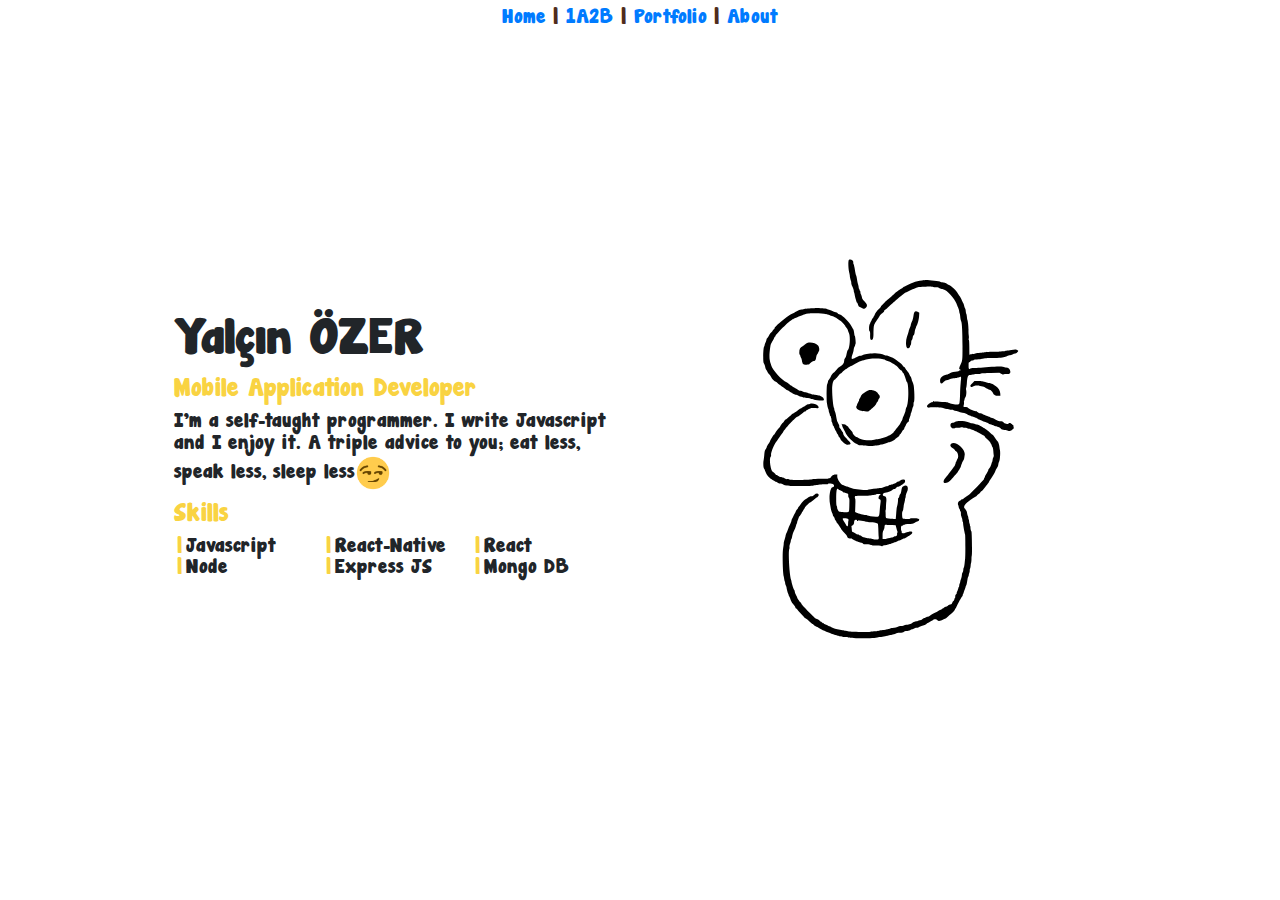
<file: index.html>
<!doctype html><html lang="en"><head><meta charset="utf-8"/><link rel="icon" href="/favicon.ico"/><meta name="viewport" content="width=device-width,initial-scale=1"/><meta name="theme-color" content="#000000"/><meta name="description" content="Web site created using create-react-app"/><link rel="apple-touch-icon" href="/logo192.png"/><link rel="manifest" href="/manifest.json"/><link rel="apple-touch-icon" sizes="180x180" href="/apple-touch-icon.png"><link rel="icon" type="image/png" sizes="32x32" href="/favicon-32x32.png"><link rel="icon" type="image/png" sizes="16x16" href="/favicon-16x16.png"><link rel="manifest" href="/site.webmanifest"><link rel="mask-icon" href="/safari-pinned-tab.svg" color="#5bbad5"><meta name="title" content="Yalçın ÖZER - Personal Web Page"><meta name="description" content="Hey I'm a mobile application developer. Visit my page to see my portfolio and play 1A2B Multiplayer. "><meta name="keywords" content="javascript, react native, mobile application developer, denizli,"><meta name="robots" content="index, follow"><meta http-equiv="Content-Type" content="text/html; charset=utf-8"><meta name="language" content="English"><meta name="author" content="Yalçın ÖZER"><meta name="msapplication-TileColor" content="#da532c"><meta name="theme-color" content="#ffffff"><script async src="https://www.googletagmanager.com/gtag/js?id=UA-153891419-1"></script><script>function gtag(){dataLayer.push(arguments)}window.dataLayer=window.dataLayer||[],gtag("js",new Date),gtag("config","UA-153891419-1")</script><link href="/static/css/main.3fd260d6.chunk.css" rel="stylesheet"></head><body><noscript>You need to enable JavaScript to run this app.</noscript><div id="root"></div><script>!function(e){function r(r){for(var n,l,a=r[0],i=r[1],c=r[2],p=0,s=[];p<a.length;p++)l=a[p],Object.prototype.hasOwnProperty.call(o,l)&&o[l]&&s.push(o[l][0]),o[l]=0;for(n in i)Object.prototype.hasOwnProperty.call(i,n)&&(e[n]=i[n]);for(f&&f(r);s.length;)s.shift()();return u.push.apply(u,c||[]),t()}function t(){for(var e,r=0;r<u.length;r++){for(var t=u[r],n=!0,a=1;a<t.length;a++){var i=t[a];0!==o[i]&&(n=!1)}n&&(u.splice(r--,1),e=l(l.s=t[0]))}return e}var n={},o={1:0},u=[];function l(r){if(n[r])return n[r].exports;var t=n[r]={i:r,l:!1,exports:{}};return e[r].call(t.exports,t,t.exports,l),t.l=!0,t.exports}l.m=e,l.c=n,l.d=function(e,r,t){l.o(e,r)||Object.defineProperty(e,r,{enumerable:!0,get:t})},l.r=function(e){"undefined"!=typeof Symbol&&Symbol.toStringTag&&Object.defineProperty(e,Symbol.toStringTag,{value:"Module"}),Object.defineProperty(e,"__esModule",{value:!0})},l.t=function(e,r){if(1&r&&(e=l(e)),8&r)return e;if(4&r&&"object"==typeof e&&e&&e.__esModule)return e;var t=Object.create(null);if(l.r(t),Object.defineProperty(t,"default",{enumerable:!0,value:e}),2&r&&"string"!=typeof e)for(var n in e)l.d(t,n,function(r){return e[r]}.bind(null,n));return t},l.n=function(e){var r=e&&e.__esModule?function(){return e.default}:function(){return e};return l.d(r,"a",r),r},l.o=function(e,r){return Object.prototype.hasOwnProperty.call(e,r)},l.p="/";var a=this["webpackJsonpyalcinozer-react"]=this["webpackJsonpyalcinozer-react"]||[],i=a.push.bind(a);a.push=r,a=a.slice();for(var c=0;c<a.length;c++)r(a[c]);var f=i;t()}([])</script><script src="/static/js/2.705a21af.chunk.js"></script><script src="/static/js/main.c5bedd7b.chunk.js"></script></body></html>
</file>
<file: static/css/main.3fd260d6.chunk.css>
.active{z-index:1;-webkit-transform:translate(100);transform:translate(100)}@font-face{font-family:JandaManatee;src:url(/static/media/JandaManateeSolid.4a07a75c.ttf)}*{font-family:JandaManatee!important}.game{width:360px;max-width:360px;height:560px;max-height:560px;margin:auto;background-color:#fff;text-align:left;cursor:pointer}.game,.game div{display:flex}.game>div{box-shadow:0 2px 30px #ccd;border-radius:3px;padding:14px 20px;overflow:hidden}.View{flex:1 1;flex-direction:column;justify-content:center;text-align:center}.GiantLetter,.View{font-family:JandaManatee}.GiantLetter{font-size:5rem}.TextInput{font-family:JandaManatee;font-size:1rem;text-align:center}.PlayerListRow{flex-direction:row;justify-content:space-around;padding:8px;border-style:solid;border-width:1px}.Keypad{flex-direction:column}.Keypad,.Numkey{justify-content:center}.Numkey{display:flex;min-width:26%;padding:3px;border:1px solid #ccd;margin-left:3px;margin-bottom:3px;border-radius:3px;align-items:center;cursor:pointer}.NumkeyText{font-family:"JandaManateeSolid";font-size:1.2rem}.FourDigit{display:inline-block;font-family:JandaManatee;font-size:40px;min-width:32px;min-height:60px;text-align:center;vertical-align:middle}.ChatMessage{font-family:"JandaManateeSolid";font-size:1rem;padding:2px;margin-bottom:1px;border-radius:2px;border-color:#dedede;border-width:1px}.WhoseTurn{position:absolute;padding:4px;border-radius:5px;left:20%;opacity:.6;-webkit-transform:scale(.7);transform:scale(.7);transition:all .45s}.SecretNumberStyle{background-color:#222;padding:7px;color:#fff;font-size:22px;margin-left:10px}.Filler{border:1px solid #dadada;vertical-align:middle;height:10px}

/*!
 * Bootstrap v4.3.1 (https://getbootstrap.com/)
 * Copyright 2011-2019 The Bootstrap Authors
 * Copyright 2011-2019 Twitter, Inc.
 * Licensed under MIT (https://github.com/twbs/bootstrap/blob/master/LICENSE)
 */:root{--blue:#007bff;--indigo:#6610f2;--purple:#6f42c1;--pink:#e83e8c;--red:#dc3545;--orange:#fd7e14;--yellow:#ffc107;--green:#28a745;--teal:#20c997;--cyan:#17a2b8;--white:#fff;--gray:#6c757d;--gray-dark:#343a40;--primary:#007bff;--secondary:#6c757d;--success:#28a745;--info:#17a2b8;--warning:#ffc107;--danger:#dc3545;--light:#f8f9fa;--dark:#343a40;--breakpoint-xs:0;--breakpoint-sm:576px;--breakpoint-md:768px;--breakpoint-lg:992px;--breakpoint-xl:1200px;--font-family-sans-serif:-apple-system,BlinkMacSystemFont,"Segoe UI",Roboto,"Helvetica Neue",Arial,"Noto Sans",sans-serif,"Apple Color Emoji","Segoe UI Emoji","Segoe UI Symbol","Noto Color Emoji";--font-family-monospace:SFMono-Regular,Menlo,Monaco,Consolas,"Liberation Mono","Courier New",monospace}*,:after,:before{box-sizing:border-box}html{font-family:sans-serif;line-height:1.15;-webkit-text-size-adjust:100%;-webkit-tap-highlight-color:transparent}article,aside,figcaption,figure,footer,header,hgroup,main,nav,section{display:block}body{margin:0;font-family:-apple-system,BlinkMacSystemFont,"Segoe UI",Roboto,"Helvetica Neue",Arial,"Noto Sans",sans-serif,"Apple Color Emoji","Segoe UI Emoji","Segoe UI Symbol","Noto Color Emoji";font-size:1rem;font-weight:400;line-height:1.5;color:#212529;text-align:left;background-color:#fff}[tabindex="-1"]:focus{outline:0!important}hr{box-sizing:content-box;height:0;overflow:visible}h1,h2,h3,h4,h5,h6{margin-top:0;margin-bottom:.5rem}p{margin-top:0;margin-bottom:1rem}abbr[data-original-title],abbr[title]{text-decoration:underline;-webkit-text-decoration:underline dotted;text-decoration:underline dotted;cursor:help;border-bottom:0;-webkit-text-decoration-skip-ink:none;text-decoration-skip-ink:none}address{font-style:normal;line-height:inherit}address,dl,ol,ul{margin-bottom:1rem}dl,ol,ul{margin-top:0}ol ol,ol ul,ul ol,ul ul{margin-bottom:0}dt{font-weight:700}dd{margin-bottom:.5rem;margin-left:0}blockquote{margin:0 0 1rem}b,strong{font-weight:bolder}small{font-size:80%}sub,sup{position:relative;font-size:75%;line-height:0;vertical-align:baseline}sub{bottom:-.25em}sup{top:-.5em}a{color:#007bff;text-decoration:none;background-color:transparent}a:hover{color:#0056b3;text-decoration:underline}a:not([href]):not([tabindex]),a:not([href]):not([tabindex]):focus,a:not([href]):not([tabindex]):hover{color:inherit;text-decoration:none}a:not([href]):not([tabindex]):focus{outline:0}code,kbd,pre,samp{font-family:SFMono-Regular,Menlo,Monaco,Consolas,"Liberation Mono","Courier New",monospace;font-size:1em}pre{margin-top:0;margin-bottom:1rem;overflow:auto}figure{margin:0 0 1rem}img{border-style:none}img,svg{vertical-align:middle}svg{overflow:hidden}table{border-collapse:collapse}caption{padding-top:.75rem;padding-bottom:.75rem;color:#6c757d;text-align:left;caption-side:bottom}th{text-align:inherit}label{display:inline-block;margin-bottom:.5rem}button{border-radius:0}button:focus{outline:1px dotted;outline:5px auto -webkit-focus-ring-color}button,input,optgroup,select,textarea{margin:0;font-family:inherit;font-size:inherit;line-height:inherit}button,input{overflow:visible}button,select{text-transform:none}select{word-wrap:normal}[type=button],[type=reset],[type=submit],button{-webkit-appearance:button}[type=button]:not(:disabled),[type=reset]:not(:disabled),[type=submit]:not(:disabled),button:not(:disabled){cursor:pointer}[type=button]::-moz-focus-inner,[type=reset]::-moz-focus-inner,[type=submit]::-moz-focus-inner,button::-moz-focus-inner{padding:0;border-style:none}input[type=checkbox],input[type=radio]{box-sizing:border-box;padding:0}input[type=date],input[type=datetime-local],input[type=month],input[type=time]{-webkit-appearance:listbox}textarea{overflow:auto;resize:vertical}fieldset{min-width:0;padding:0;margin:0;border:0}legend{display:block;width:100%;max-width:100%;padding:0;margin-bottom:.5rem;font-size:1.5rem;line-height:inherit;color:inherit;white-space:normal}progress{vertical-align:baseline}[type=number]::-webkit-inner-spin-button,[type=number]::-webkit-outer-spin-button{height:auto}[type=search]{outline-offset:-2px;-webkit-appearance:none}[type=search]::-webkit-search-decoration{-webkit-appearance:none}::-webkit-file-upload-button{font:inherit;-webkit-appearance:button}output{display:inline-block}summary{display:list-item;cursor:pointer}template{display:none}[hidden]{display:none!important}.h1,.h2,.h3,.h4,.h5,.h6,h1,h2,h3,h4,h5,h6{margin-bottom:.5rem;font-weight:500;line-height:1.2}.h1,h1{font-size:2.5rem}.h2,h2{font-size:2rem}.h3,h3{font-size:1.75rem}.h4,h4{font-size:1.5rem}.h5,h5{font-size:1.25rem}.h6,h6{font-size:1rem}.lead{font-size:1.25rem;font-weight:300}.display-1{font-size:6rem}.display-1,.display-2{font-weight:300;line-height:1.2}.display-2{font-size:5.5rem}.display-3{font-size:4.5rem}.display-3,.display-4{font-weight:300;line-height:1.2}.display-4{font-size:3.5rem}hr{margin-top:1rem;margin-bottom:1rem;border:0;border-top:1px solid rgba(0,0,0,.1)}.small,small{font-size:80%;font-weight:400}.mark,mark{padding:.2em;background-color:#fcf8e3}.list-inline,.list-unstyled{padding-left:0;list-style:none}.list-inline-item{display:inline-block}.list-inline-item:not(:last-child){margin-right:.5rem}.initialism{font-size:90%;text-transform:uppercase}.blockquote{margin-bottom:1rem;font-size:1.25rem}.blockquote-footer{display:block;font-size:80%;color:#6c757d}.blockquote-footer:before{content:"\2014\00A0"}.img-fluid,.img-thumbnail{max-width:100%;height:auto}.img-thumbnail{padding:.25rem;background-color:#fff;border:1px solid #dee2e6;border-radius:.25rem}.figure{display:inline-block}.figure-img{margin-bottom:.5rem;line-height:1}.figure-caption{font-size:90%;color:#6c757d}code{font-size:87.5%;color:#e83e8c;word-break:break-word}a>code{color:inherit}kbd{padding:.2rem .4rem;font-size:87.5%;color:#fff;background-color:#212529;border-radius:.2rem}kbd kbd{padding:0;font-size:100%;font-weight:700}pre{display:block;font-size:87.5%;color:#212529}pre code{font-size:inherit;color:inherit;word-break:normal}.pre-scrollable{max-height:340px;overflow-y:scroll}.container{width:100%;padding-right:15px;padding-left:15px;margin-right:auto;margin-left:auto}@media (min-width:576px){.container{max-width:540px}}@media (min-width:768px){.container{max-width:720px}}@media (min-width:992px){.container{max-width:960px}}@media (min-width:1200px){.container{max-width:1140px}}.container-fluid{width:100%;padding-right:15px;padding-left:15px;margin-right:auto;margin-left:auto}.row{display:flex;flex-wrap:wrap;margin-right:-15px;margin-left:-15px}.no-gutters{margin-right:0;margin-left:0}.no-gutters>.col,.no-gutters>[class*=col-]{padding-right:0;padding-left:0}.col,.col-1,.col-2,.col-3,.col-4,.col-5,.col-6,.col-7,.col-8,.col-9,.col-10,.col-11,.col-12,.col-auto,.col-lg,.col-lg-1,.col-lg-2,.col-lg-3,.col-lg-4,.col-lg-5,.col-lg-6,.col-lg-7,.col-lg-8,.col-lg-9,.col-lg-10,.col-lg-11,.col-lg-12,.col-lg-auto,.col-md,.col-md-1,.col-md-2,.col-md-3,.col-md-4,.col-md-5,.col-md-6,.col-md-7,.col-md-8,.col-md-9,.col-md-10,.col-md-11,.col-md-12,.col-md-auto,.col-sm,.col-sm-1,.col-sm-2,.col-sm-3,.col-sm-4,.col-sm-5,.col-sm-6,.col-sm-7,.col-sm-8,.col-sm-9,.col-sm-10,.col-sm-11,.col-sm-12,.col-sm-auto,.col-xl,.col-xl-1,.col-xl-2,.col-xl-3,.col-xl-4,.col-xl-5,.col-xl-6,.col-xl-7,.col-xl-8,.col-xl-9,.col-xl-10,.col-xl-11,.col-xl-12,.col-xl-auto{position:relative;width:100%;padding-right:15px;padding-left:15px}.col{flex-basis:0;flex-grow:1;max-width:100%}.col-auto{flex:0 0 auto;width:auto;max-width:100%}.col-1{flex:0 0 8.333333%;max-width:8.333333%}.col-2{flex:0 0 16.666667%;max-width:16.666667%}.col-3{flex:0 0 25%;max-width:25%}.col-4{flex:0 0 33.333333%;max-width:33.333333%}.col-5{flex:0 0 41.666667%;max-width:41.666667%}.col-6{flex:0 0 50%;max-width:50%}.col-7{flex:0 0 58.333333%;max-width:58.333333%}.col-8{flex:0 0 66.666667%;max-width:66.666667%}.col-9{flex:0 0 75%;max-width:75%}.col-10{flex:0 0 83.333333%;max-width:83.333333%}.col-11{flex:0 0 91.666667%;max-width:91.666667%}.col-12{flex:0 0 100%;max-width:100%}.order-first{order:-1}.order-last{order:13}.order-0{order:0}.order-1{order:1}.order-2{order:2}.order-3{order:3}.order-4{order:4}.order-5{order:5}.order-6{order:6}.order-7{order:7}.order-8{order:8}.order-9{order:9}.order-10{order:10}.order-11{order:11}.order-12{order:12}.offset-1{margin-left:8.333333%}.offset-2{margin-left:16.666667%}.offset-3{margin-left:25%}.offset-4{margin-left:33.333333%}.offset-5{margin-left:41.666667%}.offset-6{margin-left:50%}.offset-7{margin-left:58.333333%}.offset-8{margin-left:66.666667%}.offset-9{margin-left:75%}.offset-10{margin-left:83.333333%}.offset-11{margin-left:91.666667%}@media (min-width:576px){.col-sm{flex-basis:0;flex-grow:1;max-width:100%}.col-sm-auto{flex:0 0 auto;width:auto;max-width:100%}.col-sm-1{flex:0 0 8.333333%;max-width:8.333333%}.col-sm-2{flex:0 0 16.666667%;max-width:16.666667%}.col-sm-3{flex:0 0 25%;max-width:25%}.col-sm-4{flex:0 0 33.333333%;max-width:33.333333%}.col-sm-5{flex:0 0 41.666667%;max-width:41.666667%}.col-sm-6{flex:0 0 50%;max-width:50%}.col-sm-7{flex:0 0 58.333333%;max-width:58.333333%}.col-sm-8{flex:0 0 66.666667%;max-width:66.666667%}.col-sm-9{flex:0 0 75%;max-width:75%}.col-sm-10{flex:0 0 83.333333%;max-width:83.333333%}.col-sm-11{flex:0 0 91.666667%;max-width:91.666667%}.col-sm-12{flex:0 0 100%;max-width:100%}.order-sm-first{order:-1}.order-sm-last{order:13}.order-sm-0{order:0}.order-sm-1{order:1}.order-sm-2{order:2}.order-sm-3{order:3}.order-sm-4{order:4}.order-sm-5{order:5}.order-sm-6{order:6}.order-sm-7{order:7}.order-sm-8{order:8}.order-sm-9{order:9}.order-sm-10{order:10}.order-sm-11{order:11}.order-sm-12{order:12}.offset-sm-0{margin-left:0}.offset-sm-1{margin-left:8.333333%}.offset-sm-2{margin-left:16.666667%}.offset-sm-3{margin-left:25%}.offset-sm-4{margin-left:33.333333%}.offset-sm-5{margin-left:41.666667%}.offset-sm-6{margin-left:50%}.offset-sm-7{margin-left:58.333333%}.offset-sm-8{margin-left:66.666667%}.offset-sm-9{margin-left:75%}.offset-sm-10{margin-left:83.333333%}.offset-sm-11{margin-left:91.666667%}}@media (min-width:768px){.col-md{flex-basis:0;flex-grow:1;max-width:100%}.col-md-auto{flex:0 0 auto;width:auto;max-width:100%}.col-md-1{flex:0 0 8.333333%;max-width:8.333333%}.col-md-2{flex:0 0 16.666667%;max-width:16.666667%}.col-md-3{flex:0 0 25%;max-width:25%}.col-md-4{flex:0 0 33.333333%;max-width:33.333333%}.col-md-5{flex:0 0 41.666667%;max-width:41.666667%}.col-md-6{flex:0 0 50%;max-width:50%}.col-md-7{flex:0 0 58.333333%;max-width:58.333333%}.col-md-8{flex:0 0 66.666667%;max-width:66.666667%}.col-md-9{flex:0 0 75%;max-width:75%}.col-md-10{flex:0 0 83.333333%;max-width:83.333333%}.col-md-11{flex:0 0 91.666667%;max-width:91.666667%}.col-md-12{flex:0 0 100%;max-width:100%}.order-md-first{order:-1}.order-md-last{order:13}.order-md-0{order:0}.order-md-1{order:1}.order-md-2{order:2}.order-md-3{order:3}.order-md-4{order:4}.order-md-5{order:5}.order-md-6{order:6}.order-md-7{order:7}.order-md-8{order:8}.order-md-9{order:9}.order-md-10{order:10}.order-md-11{order:11}.order-md-12{order:12}.offset-md-0{margin-left:0}.offset-md-1{margin-left:8.333333%}.offset-md-2{margin-left:16.666667%}.offset-md-3{margin-left:25%}.offset-md-4{margin-left:33.333333%}.offset-md-5{margin-left:41.666667%}.offset-md-6{margin-left:50%}.offset-md-7{margin-left:58.333333%}.offset-md-8{margin-left:66.666667%}.offset-md-9{margin-left:75%}.offset-md-10{margin-left:83.333333%}.offset-md-11{margin-left:91.666667%}}@media (min-width:992px){.col-lg{flex-basis:0;flex-grow:1;max-width:100%}.col-lg-auto{flex:0 0 auto;width:auto;max-width:100%}.col-lg-1{flex:0 0 8.333333%;max-width:8.333333%}.col-lg-2{flex:0 0 16.666667%;max-width:16.666667%}.col-lg-3{flex:0 0 25%;max-width:25%}.col-lg-4{flex:0 0 33.333333%;max-width:33.333333%}.col-lg-5{flex:0 0 41.666667%;max-width:41.666667%}.col-lg-6{flex:0 0 50%;max-width:50%}.col-lg-7{flex:0 0 58.333333%;max-width:58.333333%}.col-lg-8{flex:0 0 66.666667%;max-width:66.666667%}.col-lg-9{flex:0 0 75%;max-width:75%}.col-lg-10{flex:0 0 83.333333%;max-width:83.333333%}.col-lg-11{flex:0 0 91.666667%;max-width:91.666667%}.col-lg-12{flex:0 0 100%;max-width:100%}.order-lg-first{order:-1}.order-lg-last{order:13}.order-lg-0{order:0}.order-lg-1{order:1}.order-lg-2{order:2}.order-lg-3{order:3}.order-lg-4{order:4}.order-lg-5{order:5}.order-lg-6{order:6}.order-lg-7{order:7}.order-lg-8{order:8}.order-lg-9{order:9}.order-lg-10{order:10}.order-lg-11{order:11}.order-lg-12{order:12}.offset-lg-0{margin-left:0}.offset-lg-1{margin-left:8.333333%}.offset-lg-2{margin-left:16.666667%}.offset-lg-3{margin-left:25%}.offset-lg-4{margin-left:33.333333%}.offset-lg-5{margin-left:41.666667%}.offset-lg-6{margin-left:50%}.offset-lg-7{margin-left:58.333333%}.offset-lg-8{margin-left:66.666667%}.offset-lg-9{margin-left:75%}.offset-lg-10{margin-left:83.333333%}.offset-lg-11{margin-left:91.666667%}}@media (min-width:1200px){.col-xl{flex-basis:0;flex-grow:1;max-width:100%}.col-xl-auto{flex:0 0 auto;width:auto;max-width:100%}.col-xl-1{flex:0 0 8.333333%;max-width:8.333333%}.col-xl-2{flex:0 0 16.666667%;max-width:16.666667%}.col-xl-3{flex:0 0 25%;max-width:25%}.col-xl-4{flex:0 0 33.333333%;max-width:33.333333%}.col-xl-5{flex:0 0 41.666667%;max-width:41.666667%}.col-xl-6{flex:0 0 50%;max-width:50%}.col-xl-7{flex:0 0 58.333333%;max-width:58.333333%}.col-xl-8{flex:0 0 66.666667%;max-width:66.666667%}.col-xl-9{flex:0 0 75%;max-width:75%}.col-xl-10{flex:0 0 83.333333%;max-width:83.333333%}.col-xl-11{flex:0 0 91.666667%;max-width:91.666667%}.col-xl-12{flex:0 0 100%;max-width:100%}.order-xl-first{order:-1}.order-xl-last{order:13}.order-xl-0{order:0}.order-xl-1{order:1}.order-xl-2{order:2}.order-xl-3{order:3}.order-xl-4{order:4}.order-xl-5{order:5}.order-xl-6{order:6}.order-xl-7{order:7}.order-xl-8{order:8}.order-xl-9{order:9}.order-xl-10{order:10}.order-xl-11{order:11}.order-xl-12{order:12}.offset-xl-0{margin-left:0}.offset-xl-1{margin-left:8.333333%}.offset-xl-2{margin-left:16.666667%}.offset-xl-3{margin-left:25%}.offset-xl-4{margin-left:33.333333%}.offset-xl-5{margin-left:41.666667%}.offset-xl-6{margin-left:50%}.offset-xl-7{margin-left:58.333333%}.offset-xl-8{margin-left:66.666667%}.offset-xl-9{margin-left:75%}.offset-xl-10{margin-left:83.333333%}.offset-xl-11{margin-left:91.666667%}}.table{width:100%;margin-bottom:1rem;color:#212529}.table td,.table th{padding:.75rem;vertical-align:top;border-top:1px solid #dee2e6}.table thead th{vertical-align:bottom;border-bottom:2px solid #dee2e6}.table tbody+tbody{border-top:2px solid #dee2e6}.table-sm td,.table-sm th{padding:.3rem}.table-bordered,.table-bordered td,.table-bordered th{border:1px solid #dee2e6}.table-bordered thead td,.table-bordered thead th{border-bottom-width:2px}.table-borderless tbody+tbody,.table-borderless td,.table-borderless th,.table-borderless thead th{border:0}.table-striped tbody tr:nth-of-type(odd){background-color:rgba(0,0,0,.05)}.table-hover tbody tr:hover{color:#212529;background-color:rgba(0,0,0,.075)}.table-primary,.table-primary>td,.table-primary>th{background-color:#b8daff}.table-primary tbody+tbody,.table-primary td,.table-primary th,.table-primary thead th{border-color:#7abaff}.table-hover .table-primary:hover,.table-hover .table-primary:hover>td,.table-hover .table-primary:hover>th{background-color:#9fcdff}.table-secondary,.table-secondary>td,.table-secondary>th{background-color:#d6d8db}.table-secondary tbody+tbody,.table-secondary td,.table-secondary th,.table-secondary thead th{border-color:#b3b7bb}.table-hover .table-secondary:hover,.table-hover .table-secondary:hover>td,.table-hover .table-secondary:hover>th{background-color:#c8cbcf}.table-success,.table-success>td,.table-success>th{background-color:#c3e6cb}.table-success tbody+tbody,.table-success td,.table-success th,.table-success thead th{border-color:#8fd19e}.table-hover .table-success:hover,.table-hover .table-success:hover>td,.table-hover .table-success:hover>th{background-color:#b1dfbb}.table-info,.table-info>td,.table-info>th{background-color:#bee5eb}.table-info tbody+tbody,.table-info td,.table-info th,.table-info thead th{border-color:#86cfda}.table-hover .table-info:hover,.table-hover .table-info:hover>td,.table-hover .table-info:hover>th{background-color:#abdde5}.table-warning,.table-warning>td,.table-warning>th{background-color:#ffeeba}.table-warning tbody+tbody,.table-warning td,.table-warning th,.table-warning thead th{border-color:#ffdf7e}.table-hover .table-warning:hover,.table-hover .table-warning:hover>td,.table-hover .table-warning:hover>th{background-color:#ffe8a1}.table-danger,.table-danger>td,.table-danger>th{background-color:#f5c6cb}.table-danger tbody+tbody,.table-danger td,.table-danger th,.table-danger thead th{border-color:#ed969e}.table-hover .table-danger:hover,.table-hover .table-danger:hover>td,.table-hover .table-danger:hover>th{background-color:#f1b0b7}.table-light,.table-light>td,.table-light>th{background-color:#fdfdfe}.table-light tbody+tbody,.table-light td,.table-light th,.table-light thead th{border-color:#fbfcfc}.table-hover .table-light:hover,.table-hover .table-light:hover>td,.table-hover .table-light:hover>th{background-color:#ececf6}.table-dark,.table-dark>td,.table-dark>th{background-color:#c6c8ca}.table-dark tbody+tbody,.table-dark td,.table-dark th,.table-dark thead th{border-color:#95999c}.table-hover .table-dark:hover,.table-hover .table-dark:hover>td,.table-hover .table-dark:hover>th{background-color:#b9bbbe}.table-active,.table-active>td,.table-active>th,.table-hover .table-active:hover,.table-hover .table-active:hover>td,.table-hover .table-active:hover>th{background-color:rgba(0,0,0,.075)}.table .thead-dark th{color:#fff;background-color:#343a40;border-color:#454d55}.table .thead-light th{color:#495057;background-color:#e9ecef;border-color:#dee2e6}.table-dark{color:#fff;background-color:#343a40}.table-dark td,.table-dark th,.table-dark thead th{border-color:#454d55}.table-dark.table-bordered{border:0}.table-dark.table-striped tbody tr:nth-of-type(odd){background-color:hsla(0,0%,100%,.05)}.table-dark.table-hover tbody tr:hover{color:#fff;background-color:hsla(0,0%,100%,.075)}@media (max-width:575.98px){.table-responsive-sm{display:block;width:100%;overflow-x:auto;-webkit-overflow-scrolling:touch}.table-responsive-sm>.table-bordered{border:0}}@media (max-width:767.98px){.table-responsive-md{display:block;width:100%;overflow-x:auto;-webkit-overflow-scrolling:touch}.table-responsive-md>.table-bordered{border:0}}@media (max-width:991.98px){.table-responsive-lg{display:block;width:100%;overflow-x:auto;-webkit-overflow-scrolling:touch}.table-responsive-lg>.table-bordered{border:0}}@media (max-width:1199.98px){.table-responsive-xl{display:block;width:100%;overflow-x:auto;-webkit-overflow-scrolling:touch}.table-responsive-xl>.table-bordered{border:0}}.table-responsive{display:block;width:100%;overflow-x:auto;-webkit-overflow-scrolling:touch}.table-responsive>.table-bordered{border:0}.form-control{display:block;width:100%;height:calc(1.5em + .75rem + 2px);padding:.375rem .75rem;font-size:1rem;font-weight:400;line-height:1.5;color:#495057;background-color:#fff;background-clip:padding-box;border:1px solid #ced4da;border-radius:.25rem;transition:border-color .15s ease-in-out,box-shadow .15s ease-in-out}@media (prefers-reduced-motion:reduce){.form-control{transition:none}}.form-control::-ms-expand{background-color:transparent;border:0}.form-control:focus{color:#495057;background-color:#fff;border-color:#80bdff;outline:0;box-shadow:0 0 0 .2rem rgba(0,123,255,.25)}.form-control::-webkit-input-placeholder{color:#6c757d;opacity:1}.form-control:-ms-input-placeholder{color:#6c757d;opacity:1}.form-control::-ms-input-placeholder{color:#6c757d;opacity:1}.form-control::placeholder{color:#6c757d;opacity:1}.form-control:disabled,.form-control[readonly]{background-color:#e9ecef;opacity:1}select.form-control:focus::-ms-value{color:#495057;background-color:#fff}.form-control-file,.form-control-range{display:block;width:100%}.col-form-label{padding-top:calc(.375rem + 1px);padding-bottom:calc(.375rem + 1px);margin-bottom:0;font-size:inherit;line-height:1.5}.col-form-label-lg{padding-top:calc(.5rem + 1px);padding-bottom:calc(.5rem + 1px);font-size:1.25rem;line-height:1.5}.col-form-label-sm{padding-top:calc(.25rem + 1px);padding-bottom:calc(.25rem + 1px);font-size:.875rem;line-height:1.5}.form-control-plaintext{display:block;width:100%;padding-top:.375rem;padding-bottom:.375rem;margin-bottom:0;line-height:1.5;color:#212529;background-color:transparent;border:solid transparent;border-width:1px 0}.form-control-plaintext.form-control-lg,.form-control-plaintext.form-control-sm{padding-right:0;padding-left:0}.form-control-sm{height:calc(1.5em + .5rem + 2px);padding:.25rem .5rem;font-size:.875rem;line-height:1.5;border-radius:.2rem}.form-control-lg{height:calc(1.5em + 1rem + 2px);padding:.5rem 1rem;font-size:1.25rem;line-height:1.5;border-radius:.3rem}select.form-control[multiple],select.form-control[size],textarea.form-control{height:auto}.form-group{margin-bottom:1rem}.form-text{display:block;margin-top:.25rem}.form-row{display:flex;flex-wrap:wrap;margin-right:-5px;margin-left:-5px}.form-row>.col,.form-row>[class*=col-]{padding-right:5px;padding-left:5px}.form-check{position:relative;display:block;padding-left:1.25rem}.form-check-input{position:absolute;margin-top:.3rem;margin-left:-1.25rem}.form-check-input:disabled~.form-check-label{color:#6c757d}.form-check-label{margin-bottom:0}.form-check-inline{display:inline-flex;align-items:center;padding-left:0;margin-right:.75rem}.form-check-inline .form-check-input{position:static;margin-top:0;margin-right:.3125rem;margin-left:0}.valid-feedback{display:none;width:100%;margin-top:.25rem;font-size:80%;color:#28a745}.valid-tooltip{position:absolute;top:100%;z-index:5;display:none;max-width:100%;padding:.25rem .5rem;margin-top:.1rem;font-size:.875rem;line-height:1.5;color:#fff;background-color:rgba(40,167,69,.9);border-radius:.25rem}.form-control.is-valid,.was-validated .form-control:valid{border-color:#28a745;padding-right:calc(1.5em + .75rem);background-image:url("data:image/svg+xml;charset=utf-8,%3Csvg xmlns='http://www.w3.org/2000/svg' viewBox='0 0 8 8'%3E%3Cpath fill='%2328a745' d='M2.3 6.73L.6 4.53c-.4-1.04.46-1.4 1.1-.8l1.1 1.4 3.4-3.8c.6-.63 1.6-.27 1.2.7l-4 4.6c-.43.5-.8.4-1.1.1z'/%3E%3C/svg%3E");background-repeat:no-repeat;background-position:100% calc(.375em + .1875rem);background-size:calc(.75em + .375rem) calc(.75em + .375rem)}.form-control.is-valid:focus,.was-validated .form-control:valid:focus{border-color:#28a745;box-shadow:0 0 0 .2rem rgba(40,167,69,.25)}.form-control.is-valid~.valid-feedback,.form-control.is-valid~.valid-tooltip,.was-validated .form-control:valid~.valid-feedback,.was-validated .form-control:valid~.valid-tooltip{display:block}.was-validated textarea.form-control:valid,textarea.form-control.is-valid{padding-right:calc(1.5em + .75rem);background-position:top calc(.375em + .1875rem) right calc(.375em + .1875rem)}.custom-select.is-valid,.was-validated .custom-select:valid{border-color:#28a745;padding-right:calc((3em + 2.25rem)/4 + 1.75rem);background:url("data:image/svg+xml;charset=utf-8,%3Csvg xmlns='http://www.w3.org/2000/svg' viewBox='0 0 4 5'%3E%3Cpath fill='%23343a40' d='M2 0L0 2h4zm0 5L0 3h4z'/%3E%3C/svg%3E") no-repeat right .75rem center/8px 10px,url("data:image/svg+xml;charset=utf-8,%3Csvg xmlns='http://www.w3.org/2000/svg' viewBox='0 0 8 8'%3E%3Cpath fill='%2328a745' d='M2.3 6.73L.6 4.53c-.4-1.04.46-1.4 1.1-.8l1.1 1.4 3.4-3.8c.6-.63 1.6-.27 1.2.7l-4 4.6c-.43.5-.8.4-1.1.1z'/%3E%3C/svg%3E") #fff no-repeat center right 1.75rem/calc(.75em + .375rem) calc(.75em + .375rem)}.custom-select.is-valid:focus,.was-validated .custom-select:valid:focus{border-color:#28a745;box-shadow:0 0 0 .2rem rgba(40,167,69,.25)}.custom-select.is-valid~.valid-feedback,.custom-select.is-valid~.valid-tooltip,.form-control-file.is-valid~.valid-feedback,.form-control-file.is-valid~.valid-tooltip,.was-validated .custom-select:valid~.valid-feedback,.was-validated .custom-select:valid~.valid-tooltip,.was-validated .form-control-file:valid~.valid-feedback,.was-validated .form-control-file:valid~.valid-tooltip{display:block}.form-check-input.is-valid~.form-check-label,.was-validated .form-check-input:valid~.form-check-label{color:#28a745}.form-check-input.is-valid~.valid-feedback,.form-check-input.is-valid~.valid-tooltip,.was-validated .form-check-input:valid~.valid-feedback,.was-validated .form-check-input:valid~.valid-tooltip{display:block}.custom-control-input.is-valid~.custom-control-label,.was-validated .custom-control-input:valid~.custom-control-label{color:#28a745}.custom-control-input.is-valid~.custom-control-label:before,.was-validated .custom-control-input:valid~.custom-control-label:before{border-color:#28a745}.custom-control-input.is-valid~.valid-feedback,.custom-control-input.is-valid~.valid-tooltip,.was-validated .custom-control-input:valid~.valid-feedback,.was-validated .custom-control-input:valid~.valid-tooltip{display:block}.custom-control-input.is-valid:checked~.custom-control-label:before,.was-validated .custom-control-input:valid:checked~.custom-control-label:before{border-color:#34ce57;background-color:#34ce57}.custom-control-input.is-valid:focus~.custom-control-label:before,.was-validated .custom-control-input:valid:focus~.custom-control-label:before{box-shadow:0 0 0 .2rem rgba(40,167,69,.25)}.custom-control-input.is-valid:focus:not(:checked)~.custom-control-label:before,.custom-file-input.is-valid~.custom-file-label,.was-validated .custom-control-input:valid:focus:not(:checked)~.custom-control-label:before,.was-validated .custom-file-input:valid~.custom-file-label{border-color:#28a745}.custom-file-input.is-valid~.valid-feedback,.custom-file-input.is-valid~.valid-tooltip,.was-validated .custom-file-input:valid~.valid-feedback,.was-validated .custom-file-input:valid~.valid-tooltip{display:block}.custom-file-input.is-valid:focus~.custom-file-label,.was-validated .custom-file-input:valid:focus~.custom-file-label{border-color:#28a745;box-shadow:0 0 0 .2rem rgba(40,167,69,.25)}.invalid-feedback{display:none;width:100%;margin-top:.25rem;font-size:80%;color:#dc3545}.invalid-tooltip{position:absolute;top:100%;z-index:5;display:none;max-width:100%;padding:.25rem .5rem;margin-top:.1rem;font-size:.875rem;line-height:1.5;color:#fff;background-color:rgba(220,53,69,.9);border-radius:.25rem}.form-control.is-invalid,.was-validated .form-control:invalid{border-color:#dc3545;padding-right:calc(1.5em + .75rem);background-image:url("data:image/svg+xml;charset=utf-8,%3Csvg xmlns='http://www.w3.org/2000/svg' fill='%23dc3545' viewBox='-2 -2 7 7'%3E%3Cpath stroke='%23dc3545' d='M0 0l3 3m0-3L0 3'/%3E%3Ccircle r='.5'/%3E%3Ccircle cx='3' r='.5'/%3E%3Ccircle cy='3' r='.5'/%3E%3Ccircle cx='3' cy='3' r='.5'/%3E%3C/svg%3E");background-repeat:no-repeat;background-position:100% calc(.375em + .1875rem);background-size:calc(.75em + .375rem) calc(.75em + .375rem)}.form-control.is-invalid:focus,.was-validated .form-control:invalid:focus{border-color:#dc3545;box-shadow:0 0 0 .2rem rgba(220,53,69,.25)}.form-control.is-invalid~.invalid-feedback,.form-control.is-invalid~.invalid-tooltip,.was-validated .form-control:invalid~.invalid-feedback,.was-validated .form-control:invalid~.invalid-tooltip{display:block}.was-validated textarea.form-control:invalid,textarea.form-control.is-invalid{padding-right:calc(1.5em + .75rem);background-position:top calc(.375em + .1875rem) right calc(.375em + .1875rem)}.custom-select.is-invalid,.was-validated .custom-select:invalid{border-color:#dc3545;padding-right:calc((3em + 2.25rem)/4 + 1.75rem);background:url("data:image/svg+xml;charset=utf-8,%3Csvg xmlns='http://www.w3.org/2000/svg' viewBox='0 0 4 5'%3E%3Cpath fill='%23343a40' d='M2 0L0 2h4zm0 5L0 3h4z'/%3E%3C/svg%3E") no-repeat right .75rem center/8px 10px,url("data:image/svg+xml;charset=utf-8,%3Csvg xmlns='http://www.w3.org/2000/svg' fill='%23dc3545' viewBox='-2 -2 7 7'%3E%3Cpath stroke='%23dc3545' d='M0 0l3 3m0-3L0 3'/%3E%3Ccircle r='.5'/%3E%3Ccircle cx='3' r='.5'/%3E%3Ccircle cy='3' r='.5'/%3E%3Ccircle cx='3' cy='3' r='.5'/%3E%3C/svg%3E") #fff no-repeat center right 1.75rem/calc(.75em + .375rem) calc(.75em + .375rem)}.custom-select.is-invalid:focus,.was-validated .custom-select:invalid:focus{border-color:#dc3545;box-shadow:0 0 0 .2rem rgba(220,53,69,.25)}.custom-select.is-invalid~.invalid-feedback,.custom-select.is-invalid~.invalid-tooltip,.form-control-file.is-invalid~.invalid-feedback,.form-control-file.is-invalid~.invalid-tooltip,.was-validated .custom-select:invalid~.invalid-feedback,.was-validated .custom-select:invalid~.invalid-tooltip,.was-validated .form-control-file:invalid~.invalid-feedback,.was-validated .form-control-file:invalid~.invalid-tooltip{display:block}.form-check-input.is-invalid~.form-check-label,.was-validated .form-check-input:invalid~.form-check-label{color:#dc3545}.form-check-input.is-invalid~.invalid-feedback,.form-check-input.is-invalid~.invalid-tooltip,.was-validated .form-check-input:invalid~.invalid-feedback,.was-validated .form-check-input:invalid~.invalid-tooltip{display:block}.custom-control-input.is-invalid~.custom-control-label,.was-validated .custom-control-input:invalid~.custom-control-label{color:#dc3545}.custom-control-input.is-invalid~.custom-control-label:before,.was-validated .custom-control-input:invalid~.custom-control-label:before{border-color:#dc3545}.custom-control-input.is-invalid~.invalid-feedback,.custom-control-input.is-invalid~.invalid-tooltip,.was-validated .custom-control-input:invalid~.invalid-feedback,.was-validated .custom-control-input:invalid~.invalid-tooltip{display:block}.custom-control-input.is-invalid:checked~.custom-control-label:before,.was-validated .custom-control-input:invalid:checked~.custom-control-label:before{border-color:#e4606d;background-color:#e4606d}.custom-control-input.is-invalid:focus~.custom-control-label:before,.was-validated .custom-control-input:invalid:focus~.custom-control-label:before{box-shadow:0 0 0 .2rem rgba(220,53,69,.25)}.custom-control-input.is-invalid:focus:not(:checked)~.custom-control-label:before,.custom-file-input.is-invalid~.custom-file-label,.was-validated .custom-control-input:invalid:focus:not(:checked)~.custom-control-label:before,.was-validated .custom-file-input:invalid~.custom-file-label{border-color:#dc3545}.custom-file-input.is-invalid~.invalid-feedback,.custom-file-input.is-invalid~.invalid-tooltip,.was-validated .custom-file-input:invalid~.invalid-feedback,.was-validated .custom-file-input:invalid~.invalid-tooltip{display:block}.custom-file-input.is-invalid:focus~.custom-file-label,.was-validated .custom-file-input:invalid:focus~.custom-file-label{border-color:#dc3545;box-shadow:0 0 0 .2rem rgba(220,53,69,.25)}.form-inline{display:flex;flex-flow:row wrap;align-items:center}.form-inline .form-check{width:100%}@media (min-width:576px){.form-inline label{justify-content:center}.form-inline .form-group,.form-inline label{display:flex;align-items:center;margin-bottom:0}.form-inline .form-group{flex:0 0 auto;flex-flow:row wrap}.form-inline .form-control{display:inline-block;width:auto;vertical-align:middle}.form-inline .form-control-plaintext{display:inline-block}.form-inline .custom-select,.form-inline .input-group{width:auto}.form-inline .form-check{display:flex;align-items:center;justify-content:center;width:auto;padding-left:0}.form-inline .form-check-input{position:relative;flex-shrink:0;margin-top:0;margin-right:.25rem;margin-left:0}.form-inline .custom-control{align-items:center;justify-content:center}.form-inline .custom-control-label{margin-bottom:0}}.btn{display:inline-block;font-weight:400;color:#212529;text-align:center;vertical-align:middle;-webkit-user-select:none;-moz-user-select:none;-ms-user-select:none;user-select:none;background-color:transparent;border:1px solid transparent;padding:.375rem .75rem;font-size:1rem;line-height:1.5;border-radius:.25rem;transition:color .15s ease-in-out,background-color .15s ease-in-out,border-color .15s ease-in-out,box-shadow .15s ease-in-out}@media (prefers-reduced-motion:reduce){.btn{transition:none}}.btn:hover{color:#212529;text-decoration:none}.btn.focus,.btn:focus{outline:0;box-shadow:0 0 0 .2rem rgba(0,123,255,.25)}.btn.disabled,.btn:disabled{opacity:.65}a.btn.disabled,fieldset:disabled a.btn{pointer-events:none}.btn-primary{color:#fff;background-color:#007bff;border-color:#007bff}.btn-primary:hover{color:#fff;background-color:#0069d9;border-color:#0062cc}.btn-primary.focus,.btn-primary:focus{box-shadow:0 0 0 .2rem rgba(38,143,255,.5)}.btn-primary.disabled,.btn-primary:disabled{color:#fff;background-color:#007bff;border-color:#007bff}.btn-primary:not(:disabled):not(.disabled).active,.btn-primary:not(:disabled):not(.disabled):active,.show>.btn-primary.dropdown-toggle{color:#fff;background-color:#0062cc;border-color:#005cbf}.btn-primary:not(:disabled):not(.disabled).active:focus,.btn-primary:not(:disabled):not(.disabled):active:focus,.show>.btn-primary.dropdown-toggle:focus{box-shadow:0 0 0 .2rem rgba(38,143,255,.5)}.btn-secondary{color:#fff;background-color:#6c757d;border-color:#6c757d}.btn-secondary:hover{color:#fff;background-color:#5a6268;border-color:#545b62}.btn-secondary.focus,.btn-secondary:focus{box-shadow:0 0 0 .2rem rgba(130,138,145,.5)}.btn-secondary.disabled,.btn-secondary:disabled{color:#fff;background-color:#6c757d;border-color:#6c757d}.btn-secondary:not(:disabled):not(.disabled).active,.btn-secondary:not(:disabled):not(.disabled):active,.show>.btn-secondary.dropdown-toggle{color:#fff;background-color:#545b62;border-color:#4e555b}.btn-secondary:not(:disabled):not(.disabled).active:focus,.btn-secondary:not(:disabled):not(.disabled):active:focus,.show>.btn-secondary.dropdown-toggle:focus{box-shadow:0 0 0 .2rem rgba(130,138,145,.5)}.btn-success{color:#fff;background-color:#28a745;border-color:#28a745}.btn-success:hover{color:#fff;background-color:#218838;border-color:#1e7e34}.btn-success.focus,.btn-success:focus{box-shadow:0 0 0 .2rem rgba(72,180,97,.5)}.btn-success.disabled,.btn-success:disabled{color:#fff;background-color:#28a745;border-color:#28a745}.btn-success:not(:disabled):not(.disabled).active,.btn-success:not(:disabled):not(.disabled):active,.show>.btn-success.dropdown-toggle{color:#fff;background-color:#1e7e34;border-color:#1c7430}.btn-success:not(:disabled):not(.disabled).active:focus,.btn-success:not(:disabled):not(.disabled):active:focus,.show>.btn-success.dropdown-toggle:focus{box-shadow:0 0 0 .2rem rgba(72,180,97,.5)}.btn-info{color:#fff;background-color:#17a2b8;border-color:#17a2b8}.btn-info:hover{color:#fff;background-color:#138496;border-color:#117a8b}.btn-info.focus,.btn-info:focus{box-shadow:0 0 0 .2rem rgba(58,176,195,.5)}.btn-info.disabled,.btn-info:disabled{color:#fff;background-color:#17a2b8;border-color:#17a2b8}.btn-info:not(:disabled):not(.disabled).active,.btn-info:not(:disabled):not(.disabled):active,.show>.btn-info.dropdown-toggle{color:#fff;background-color:#117a8b;border-color:#10707f}.btn-info:not(:disabled):not(.disabled).active:focus,.btn-info:not(:disabled):not(.disabled):active:focus,.show>.btn-info.dropdown-toggle:focus{box-shadow:0 0 0 .2rem rgba(58,176,195,.5)}.btn-warning{color:#212529;background-color:#ffc107;border-color:#ffc107}.btn-warning:hover{color:#212529;background-color:#e0a800;border-color:#d39e00}.btn-warning.focus,.btn-warning:focus{box-shadow:0 0 0 .2rem rgba(222,170,12,.5)}.btn-warning.disabled,.btn-warning:disabled{color:#212529;background-color:#ffc107;border-color:#ffc107}.btn-warning:not(:disabled):not(.disabled).active,.btn-warning:not(:disabled):not(.disabled):active,.show>.btn-warning.dropdown-toggle{color:#212529;background-color:#d39e00;border-color:#c69500}.btn-warning:not(:disabled):not(.disabled).active:focus,.btn-warning:not(:disabled):not(.disabled):active:focus,.show>.btn-warning.dropdown-toggle:focus{box-shadow:0 0 0 .2rem rgba(222,170,12,.5)}.btn-danger{color:#fff;background-color:#dc3545;border-color:#dc3545}.btn-danger:hover{color:#fff;background-color:#c82333;border-color:#bd2130}.btn-danger.focus,.btn-danger:focus{box-shadow:0 0 0 .2rem rgba(225,83,97,.5)}.btn-danger.disabled,.btn-danger:disabled{color:#fff;background-color:#dc3545;border-color:#dc3545}.btn-danger:not(:disabled):not(.disabled).active,.btn-danger:not(:disabled):not(.disabled):active,.show>.btn-danger.dropdown-toggle{color:#fff;background-color:#bd2130;border-color:#b21f2d}.btn-danger:not(:disabled):not(.disabled).active:focus,.btn-danger:not(:disabled):not(.disabled):active:focus,.show>.btn-danger.dropdown-toggle:focus{box-shadow:0 0 0 .2rem rgba(225,83,97,.5)}.btn-light{color:#212529;background-color:#f8f9fa;border-color:#f8f9fa}.btn-light:hover{color:#212529;background-color:#e2e6ea;border-color:#dae0e5}.btn-light.focus,.btn-light:focus{box-shadow:0 0 0 .2rem rgba(216,217,219,.5)}.btn-light.disabled,.btn-light:disabled{color:#212529;background-color:#f8f9fa;border-color:#f8f9fa}.btn-light:not(:disabled):not(.disabled).active,.btn-light:not(:disabled):not(.disabled):active,.show>.btn-light.dropdown-toggle{color:#212529;background-color:#dae0e5;border-color:#d3d9df}.btn-light:not(:disabled):not(.disabled).active:focus,.btn-light:not(:disabled):not(.disabled):active:focus,.show>.btn-light.dropdown-toggle:focus{box-shadow:0 0 0 .2rem rgba(216,217,219,.5)}.btn-dark{color:#fff;background-color:#343a40;border-color:#343a40}.btn-dark:hover{color:#fff;background-color:#23272b;border-color:#1d2124}.btn-dark.focus,.btn-dark:focus{box-shadow:0 0 0 .2rem rgba(82,88,93,.5)}.btn-dark.disabled,.btn-dark:disabled{color:#fff;background-color:#343a40;border-color:#343a40}.btn-dark:not(:disabled):not(.disabled).active,.btn-dark:not(:disabled):not(.disabled):active,.show>.btn-dark.dropdown-toggle{color:#fff;background-color:#1d2124;border-color:#171a1d}.btn-dark:not(:disabled):not(.disabled).active:focus,.btn-dark:not(:disabled):not(.disabled):active:focus,.show>.btn-dark.dropdown-toggle:focus{box-shadow:0 0 0 .2rem rgba(82,88,93,.5)}.btn-outline-primary{color:#007bff;border-color:#007bff}.btn-outline-primary:hover{color:#fff;background-color:#007bff;border-color:#007bff}.btn-outline-primary.focus,.btn-outline-primary:focus{box-shadow:0 0 0 .2rem rgba(0,123,255,.5)}.btn-outline-primary.disabled,.btn-outline-primary:disabled{color:#007bff;background-color:transparent}.btn-outline-primary:not(:disabled):not(.disabled).active,.btn-outline-primary:not(:disabled):not(.disabled):active,.show>.btn-outline-primary.dropdown-toggle{color:#fff;background-color:#007bff;border-color:#007bff}.btn-outline-primary:not(:disabled):not(.disabled).active:focus,.btn-outline-primary:not(:disabled):not(.disabled):active:focus,.show>.btn-outline-primary.dropdown-toggle:focus{box-shadow:0 0 0 .2rem rgba(0,123,255,.5)}.btn-outline-secondary{color:#6c757d;border-color:#6c757d}.btn-outline-secondary:hover{color:#fff;background-color:#6c757d;border-color:#6c757d}.btn-outline-secondary.focus,.btn-outline-secondary:focus{box-shadow:0 0 0 .2rem rgba(108,117,125,.5)}.btn-outline-secondary.disabled,.btn-outline-secondary:disabled{color:#6c757d;background-color:transparent}.btn-outline-secondary:not(:disabled):not(.disabled).active,.btn-outline-secondary:not(:disabled):not(.disabled):active,.show>.btn-outline-secondary.dropdown-toggle{color:#fff;background-color:#6c757d;border-color:#6c757d}.btn-outline-secondary:not(:disabled):not(.disabled).active:focus,.btn-outline-secondary:not(:disabled):not(.disabled):active:focus,.show>.btn-outline-secondary.dropdown-toggle:focus{box-shadow:0 0 0 .2rem rgba(108,117,125,.5)}.btn-outline-success{color:#28a745;border-color:#28a745}.btn-outline-success:hover{color:#fff;background-color:#28a745;border-color:#28a745}.btn-outline-success.focus,.btn-outline-success:focus{box-shadow:0 0 0 .2rem rgba(40,167,69,.5)}.btn-outline-success.disabled,.btn-outline-success:disabled{color:#28a745;background-color:transparent}.btn-outline-success:not(:disabled):not(.disabled).active,.btn-outline-success:not(:disabled):not(.disabled):active,.show>.btn-outline-success.dropdown-toggle{color:#fff;background-color:#28a745;border-color:#28a745}.btn-outline-success:not(:disabled):not(.disabled).active:focus,.btn-outline-success:not(:disabled):not(.disabled):active:focus,.show>.btn-outline-success.dropdown-toggle:focus{box-shadow:0 0 0 .2rem rgba(40,167,69,.5)}.btn-outline-info{color:#17a2b8;border-color:#17a2b8}.btn-outline-info:hover{color:#fff;background-color:#17a2b8;border-color:#17a2b8}.btn-outline-info.focus,.btn-outline-info:focus{box-shadow:0 0 0 .2rem rgba(23,162,184,.5)}.btn-outline-info.disabled,.btn-outline-info:disabled{color:#17a2b8;background-color:transparent}.btn-outline-info:not(:disabled):not(.disabled).active,.btn-outline-info:not(:disabled):not(.disabled):active,.show>.btn-outline-info.dropdown-toggle{color:#fff;background-color:#17a2b8;border-color:#17a2b8}.btn-outline-info:not(:disabled):not(.disabled).active:focus,.btn-outline-info:not(:disabled):not(.disabled):active:focus,.show>.btn-outline-info.dropdown-toggle:focus{box-shadow:0 0 0 .2rem rgba(23,162,184,.5)}.btn-outline-warning{color:#ffc107;border-color:#ffc107}.btn-outline-warning:hover{color:#212529;background-color:#ffc107;border-color:#ffc107}.btn-outline-warning.focus,.btn-outline-warning:focus{box-shadow:0 0 0 .2rem rgba(255,193,7,.5)}.btn-outline-warning.disabled,.btn-outline-warning:disabled{color:#ffc107;background-color:transparent}.btn-outline-warning:not(:disabled):not(.disabled).active,.btn-outline-warning:not(:disabled):not(.disabled):active,.show>.btn-outline-warning.dropdown-toggle{color:#212529;background-color:#ffc107;border-color:#ffc107}.btn-outline-warning:not(:disabled):not(.disabled).active:focus,.btn-outline-warning:not(:disabled):not(.disabled):active:focus,.show>.btn-outline-warning.dropdown-toggle:focus{box-shadow:0 0 0 .2rem rgba(255,193,7,.5)}.btn-outline-danger{color:#dc3545;border-color:#dc3545}.btn-outline-danger:hover{color:#fff;background-color:#dc3545;border-color:#dc3545}.btn-outline-danger.focus,.btn-outline-danger:focus{box-shadow:0 0 0 .2rem rgba(220,53,69,.5)}.btn-outline-danger.disabled,.btn-outline-danger:disabled{color:#dc3545;background-color:transparent}.btn-outline-danger:not(:disabled):not(.disabled).active,.btn-outline-danger:not(:disabled):not(.disabled):active,.show>.btn-outline-danger.dropdown-toggle{color:#fff;background-color:#dc3545;border-color:#dc3545}.btn-outline-danger:not(:disabled):not(.disabled).active:focus,.btn-outline-danger:not(:disabled):not(.disabled):active:focus,.show>.btn-outline-danger.dropdown-toggle:focus{box-shadow:0 0 0 .2rem rgba(220,53,69,.5)}.btn-outline-light{color:#f8f9fa;border-color:#f8f9fa}.btn-outline-light:hover{color:#212529;background-color:#f8f9fa;border-color:#f8f9fa}.btn-outline-light.focus,.btn-outline-light:focus{box-shadow:0 0 0 .2rem rgba(248,249,250,.5)}.btn-outline-light.disabled,.btn-outline-light:disabled{color:#f8f9fa;background-color:transparent}.btn-outline-light:not(:disabled):not(.disabled).active,.btn-outline-light:not(:disabled):not(.disabled):active,.show>.btn-outline-light.dropdown-toggle{color:#212529;background-color:#f8f9fa;border-color:#f8f9fa}.btn-outline-light:not(:disabled):not(.disabled).active:focus,.btn-outline-light:not(:disabled):not(.disabled):active:focus,.show>.btn-outline-light.dropdown-toggle:focus{box-shadow:0 0 0 .2rem rgba(248,249,250,.5)}.btn-outline-dark{color:#343a40;border-color:#343a40}.btn-outline-dark:hover{color:#fff;background-color:#343a40;border-color:#343a40}.btn-outline-dark.focus,.btn-outline-dark:focus{box-shadow:0 0 0 .2rem rgba(52,58,64,.5)}.btn-outline-dark.disabled,.btn-outline-dark:disabled{color:#343a40;background-color:transparent}.btn-outline-dark:not(:disabled):not(.disabled).active,.btn-outline-dark:not(:disabled):not(.disabled):active,.show>.btn-outline-dark.dropdown-toggle{color:#fff;background-color:#343a40;border-color:#343a40}.btn-outline-dark:not(:disabled):not(.disabled).active:focus,.btn-outline-dark:not(:disabled):not(.disabled):active:focus,.show>.btn-outline-dark.dropdown-toggle:focus{box-shadow:0 0 0 .2rem rgba(52,58,64,.5)}.btn-link{font-weight:400;color:#007bff;text-decoration:none}.btn-link:hover{color:#0056b3;text-decoration:underline}.btn-link.focus,.btn-link:focus{text-decoration:underline;box-shadow:none}.btn-link.disabled,.btn-link:disabled{color:#6c757d;pointer-events:none}.btn-group-lg>.btn,.btn-lg{padding:.5rem 1rem;font-size:1.25rem;line-height:1.5;border-radius:.3rem}.btn-group-sm>.btn,.btn-sm{padding:.25rem .5rem;font-size:.875rem;line-height:1.5;border-radius:.2rem}.btn-block{display:block;width:100%}.btn-block+.btn-block{margin-top:.5rem}input[type=button].btn-block,input[type=reset].btn-block,input[type=submit].btn-block{width:100%}.fade{transition:opacity .15s linear}@media (prefers-reduced-motion:reduce){.fade{transition:none}}.fade:not(.show){opacity:0}.collapse:not(.show){display:none}.collapsing{position:relative;height:0;overflow:hidden;transition:height .35s ease}@media (prefers-reduced-motion:reduce){.collapsing{transition:none}}.dropdown,.dropleft,.dropright,.dropup{position:relative}.dropdown-toggle{white-space:nowrap}.dropdown-toggle:after{display:inline-block;margin-left:.255em;vertical-align:.255em;content:"";border-top:.3em solid;border-right:.3em solid transparent;border-bottom:0;border-left:.3em solid transparent}.dropdown-toggle:empty:after{margin-left:0}.dropdown-menu{position:absolute;top:100%;left:0;z-index:1000;display:none;float:left;min-width:10rem;padding:.5rem 0;margin:.125rem 0 0;font-size:1rem;color:#212529;text-align:left;list-style:none;background-color:#fff;background-clip:padding-box;border:1px solid rgba(0,0,0,.15);border-radius:.25rem}.dropdown-menu-left{right:auto;left:0}.dropdown-menu-right{right:0;left:auto}@media (min-width:576px){.dropdown-menu-sm-left{right:auto;left:0}.dropdown-menu-sm-right{right:0;left:auto}}@media (min-width:768px){.dropdown-menu-md-left{right:auto;left:0}.dropdown-menu-md-right{right:0;left:auto}}@media (min-width:992px){.dropdown-menu-lg-left{right:auto;left:0}.dropdown-menu-lg-right{right:0;left:auto}}@media (min-width:1200px){.dropdown-menu-xl-left{right:auto;left:0}.dropdown-menu-xl-right{right:0;left:auto}}.dropup .dropdown-menu{top:auto;bottom:100%;margin-top:0;margin-bottom:.125rem}.dropup .dropdown-toggle:after{display:inline-block;margin-left:.255em;vertical-align:.255em;content:"";border-top:0;border-right:.3em solid transparent;border-bottom:.3em solid;border-left:.3em solid transparent}.dropup .dropdown-toggle:empty:after{margin-left:0}.dropright .dropdown-menu{top:0;right:auto;left:100%;margin-top:0;margin-left:.125rem}.dropright .dropdown-toggle:after{display:inline-block;margin-left:.255em;vertical-align:.255em;content:"";border-top:.3em solid transparent;border-right:0;border-bottom:.3em solid transparent;border-left:.3em solid}.dropright .dropdown-toggle:empty:after{margin-left:0}.dropright .dropdown-toggle:after{vertical-align:0}.dropleft .dropdown-menu{top:0;right:100%;left:auto;margin-top:0;margin-right:.125rem}.dropleft .dropdown-toggle:after{display:inline-block;margin-left:.255em;vertical-align:.255em;content:"";display:none}.dropleft .dropdown-toggle:before{display:inline-block;margin-right:.255em;vertical-align:.255em;content:"";border-top:.3em solid transparent;border-right:.3em solid;border-bottom:.3em solid transparent}.dropleft .dropdown-toggle:empty:after{margin-left:0}.dropleft .dropdown-toggle:before{vertical-align:0}.dropdown-menu[x-placement^=bottom],.dropdown-menu[x-placement^=left],.dropdown-menu[x-placement^=right],.dropdown-menu[x-placement^=top]{right:auto;bottom:auto}.dropdown-divider{height:0;margin:.5rem 0;overflow:hidden;border-top:1px solid #e9ecef}.dropdown-item{display:block;width:100%;padding:.25rem 1.5rem;clear:both;font-weight:400;color:#212529;text-align:inherit;white-space:nowrap;background-color:transparent;border:0}.dropdown-item:focus,.dropdown-item:hover{color:#16181b;text-decoration:none;background-color:#f8f9fa}.dropdown-item.active,.dropdown-item:active{color:#fff;text-decoration:none;background-color:#007bff}.dropdown-item.disabled,.dropdown-item:disabled{color:#6c757d;pointer-events:none;background-color:transparent}.dropdown-menu.show{display:block}.dropdown-header{display:block;padding:.5rem 1.5rem;margin-bottom:0;font-size:.875rem;color:#6c757d;white-space:nowrap}.dropdown-item-text{display:block;padding:.25rem 1.5rem;color:#212529}.btn-group,.btn-group-vertical{position:relative;display:inline-flex;vertical-align:middle}.btn-group-vertical>.btn,.btn-group>.btn{position:relative;flex:1 1 auto}.btn-group-vertical>.btn.active,.btn-group-vertical>.btn:active,.btn-group-vertical>.btn:focus,.btn-group-vertical>.btn:hover,.btn-group>.btn.active,.btn-group>.btn:active,.btn-group>.btn:focus,.btn-group>.btn:hover{z-index:1}.btn-toolbar{display:flex;flex-wrap:wrap;justify-content:flex-start}.btn-toolbar .input-group{width:auto}.btn-group>.btn-group:not(:first-child),.btn-group>.btn:not(:first-child){margin-left:-1px}.btn-group>.btn-group:not(:last-child)>.btn,.btn-group>.btn:not(:last-child):not(.dropdown-toggle){border-top-right-radius:0;border-bottom-right-radius:0}.btn-group>.btn-group:not(:first-child)>.btn,.btn-group>.btn:not(:first-child){border-top-left-radius:0;border-bottom-left-radius:0}.dropdown-toggle-split{padding-right:.5625rem;padding-left:.5625rem}.dropdown-toggle-split:after,.dropright .dropdown-toggle-split:after,.dropup .dropdown-toggle-split:after{margin-left:0}.dropleft .dropdown-toggle-split:before{margin-right:0}.btn-group-sm>.btn+.dropdown-toggle-split,.btn-sm+.dropdown-toggle-split{padding-right:.375rem;padding-left:.375rem}.btn-group-lg>.btn+.dropdown-toggle-split,.btn-lg+.dropdown-toggle-split{padding-right:.75rem;padding-left:.75rem}.btn-group-vertical{flex-direction:column;align-items:flex-start;justify-content:center}.btn-group-vertical>.btn,.btn-group-vertical>.btn-group{width:100%}.btn-group-vertical>.btn-group:not(:first-child),.btn-group-vertical>.btn:not(:first-child){margin-top:-1px}.btn-group-vertical>.btn-group:not(:last-child)>.btn,.btn-group-vertical>.btn:not(:last-child):not(.dropdown-toggle){border-bottom-right-radius:0;border-bottom-left-radius:0}.btn-group-vertical>.btn-group:not(:first-child)>.btn,.btn-group-vertical>.btn:not(:first-child){border-top-left-radius:0;border-top-right-radius:0}.btn-group-toggle>.btn,.btn-group-toggle>.btn-group>.btn{margin-bottom:0}.btn-group-toggle>.btn-group>.btn input[type=checkbox],.btn-group-toggle>.btn-group>.btn input[type=radio],.btn-group-toggle>.btn input[type=checkbox],.btn-group-toggle>.btn input[type=radio]{position:absolute;clip:rect(0,0,0,0);pointer-events:none}.input-group{position:relative;display:flex;flex-wrap:wrap;align-items:stretch;width:100%}.input-group>.custom-file,.input-group>.custom-select,.input-group>.form-control,.input-group>.form-control-plaintext{position:relative;flex:1 1 auto;width:1%;margin-bottom:0}.input-group>.custom-file+.custom-file,.input-group>.custom-file+.custom-select,.input-group>.custom-file+.form-control,.input-group>.custom-select+.custom-file,.input-group>.custom-select+.custom-select,.input-group>.custom-select+.form-control,.input-group>.form-control+.custom-file,.input-group>.form-control+.custom-select,.input-group>.form-control+.form-control,.input-group>.form-control-plaintext+.custom-file,.input-group>.form-control-plaintext+.custom-select,.input-group>.form-control-plaintext+.form-control{margin-left:-1px}.input-group>.custom-file .custom-file-input:focus~.custom-file-label,.input-group>.custom-select:focus,.input-group>.form-control:focus{z-index:3}.input-group>.custom-file .custom-file-input:focus{z-index:4}.input-group>.custom-select:not(:last-child),.input-group>.form-control:not(:last-child){border-top-right-radius:0;border-bottom-right-radius:0}.input-group>.custom-select:not(:first-child),.input-group>.form-control:not(:first-child){border-top-left-radius:0;border-bottom-left-radius:0}.input-group>.custom-file{display:flex;align-items:center}.input-group>.custom-file:not(:last-child) .custom-file-label,.input-group>.custom-file:not(:last-child) .custom-file-label:after{border-top-right-radius:0;border-bottom-right-radius:0}.input-group>.custom-file:not(:first-child) .custom-file-label{border-top-left-radius:0;border-bottom-left-radius:0}.input-group-append,.input-group-prepend{display:flex}.input-group-append .btn,.input-group-prepend .btn{position:relative;z-index:2}.input-group-append .btn:focus,.input-group-prepend .btn:focus{z-index:3}.input-group-append .btn+.btn,.input-group-append .btn+.input-group-text,.input-group-append .input-group-text+.btn,.input-group-append .input-group-text+.input-group-text,.input-group-prepend .btn+.btn,.input-group-prepend .btn+.input-group-text,.input-group-prepend .input-group-text+.btn,.input-group-prepend .input-group-text+.input-group-text{margin-left:-1px}.input-group-prepend{margin-right:-1px}.input-group-append{margin-left:-1px}.input-group-text{display:flex;align-items:center;padding:.375rem .75rem;margin-bottom:0;font-size:1rem;font-weight:400;line-height:1.5;color:#495057;text-align:center;white-space:nowrap;background-color:#e9ecef;border:1px solid #ced4da;border-radius:.25rem}.input-group-text input[type=checkbox],.input-group-text input[type=radio]{margin-top:0}.input-group-lg>.custom-select,.input-group-lg>.form-control:not(textarea){height:calc(1.5em + 1rem + 2px)}.input-group-lg>.custom-select,.input-group-lg>.form-control,.input-group-lg>.input-group-append>.btn,.input-group-lg>.input-group-append>.input-group-text,.input-group-lg>.input-group-prepend>.btn,.input-group-lg>.input-group-prepend>.input-group-text{padding:.5rem 1rem;font-size:1.25rem;line-height:1.5;border-radius:.3rem}.input-group-sm>.custom-select,.input-group-sm>.form-control:not(textarea){height:calc(1.5em + .5rem + 2px)}.input-group-sm>.custom-select,.input-group-sm>.form-control,.input-group-sm>.input-group-append>.btn,.input-group-sm>.input-group-append>.input-group-text,.input-group-sm>.input-group-prepend>.btn,.input-group-sm>.input-group-prepend>.input-group-text{padding:.25rem .5rem;font-size:.875rem;line-height:1.5;border-radius:.2rem}.input-group-lg>.custom-select,.input-group-sm>.custom-select{padding-right:1.75rem}.input-group>.input-group-append:last-child>.btn:not(:last-child):not(.dropdown-toggle),.input-group>.input-group-append:last-child>.input-group-text:not(:last-child),.input-group>.input-group-append:not(:last-child)>.btn,.input-group>.input-group-append:not(:last-child)>.input-group-text,.input-group>.input-group-prepend>.btn,.input-group>.input-group-prepend>.input-group-text{border-top-right-radius:0;border-bottom-right-radius:0}.input-group>.input-group-append>.btn,.input-group>.input-group-append>.input-group-text,.input-group>.input-group-prepend:first-child>.btn:not(:first-child),.input-group>.input-group-prepend:first-child>.input-group-text:not(:first-child),.input-group>.input-group-prepend:not(:first-child)>.btn,.input-group>.input-group-prepend:not(:first-child)>.input-group-text{border-top-left-radius:0;border-bottom-left-radius:0}.custom-control{position:relative;display:block;min-height:1.5rem;padding-left:1.5rem}.custom-control-inline{display:inline-flex;margin-right:1rem}.custom-control-input{position:absolute;z-index:-1;opacity:0}.custom-control-input:checked~.custom-control-label:before{color:#fff;border-color:#007bff;background-color:#007bff}.custom-control-input:focus~.custom-control-label:before{box-shadow:0 0 0 .2rem rgba(0,123,255,.25)}.custom-control-input:focus:not(:checked)~.custom-control-label:before{border-color:#80bdff}.custom-control-input:not(:disabled):active~.custom-control-label:before{color:#fff;background-color:#b3d7ff;border-color:#b3d7ff}.custom-control-input:disabled~.custom-control-label{color:#6c757d}.custom-control-input:disabled~.custom-control-label:before{background-color:#e9ecef}.custom-control-label{position:relative;margin-bottom:0;vertical-align:top}.custom-control-label:before{pointer-events:none;background-color:#fff;border:1px solid #adb5bd}.custom-control-label:after,.custom-control-label:before{position:absolute;top:.25rem;left:-1.5rem;display:block;width:1rem;height:1rem;content:""}.custom-control-label:after{background:no-repeat 50%/50% 50%}.custom-checkbox .custom-control-label:before{border-radius:.25rem}.custom-checkbox .custom-control-input:checked~.custom-control-label:after{background-image:url("data:image/svg+xml;charset=utf-8,%3Csvg xmlns='http://www.w3.org/2000/svg' viewBox='0 0 8 8'%3E%3Cpath fill='%23fff' d='M6.564.75l-3.59 3.612-1.538-1.55L0 4.26l2.974 2.99L8 2.193z'/%3E%3C/svg%3E")}.custom-checkbox .custom-control-input:indeterminate~.custom-control-label:before{border-color:#007bff;background-color:#007bff}.custom-checkbox .custom-control-input:indeterminate~.custom-control-label:after{background-image:url("data:image/svg+xml;charset=utf-8,%3Csvg xmlns='http://www.w3.org/2000/svg' viewBox='0 0 4 4'%3E%3Cpath stroke='%23fff' d='M0 2h4'/%3E%3C/svg%3E")}.custom-checkbox .custom-control-input:disabled:checked~.custom-control-label:before{background-color:rgba(0,123,255,.5)}.custom-checkbox .custom-control-input:disabled:indeterminate~.custom-control-label:before{background-color:rgba(0,123,255,.5)}.custom-radio .custom-control-label:before{border-radius:50%}.custom-radio .custom-control-input:checked~.custom-control-label:after{background-image:url("data:image/svg+xml;charset=utf-8,%3Csvg xmlns='http://www.w3.org/2000/svg' viewBox='-4 -4 8 8'%3E%3Ccircle r='3' fill='%23fff'/%3E%3C/svg%3E")}.custom-radio .custom-control-input:disabled:checked~.custom-control-label:before{background-color:rgba(0,123,255,.5)}.custom-switch{padding-left:2.25rem}.custom-switch .custom-control-label:before{left:-2.25rem;width:1.75rem;pointer-events:all;border-radius:.5rem}.custom-switch .custom-control-label:after{top:calc(.25rem + 2px);left:calc(-2.25rem + 2px);width:calc(1rem - 4px);height:calc(1rem - 4px);background-color:#adb5bd;border-radius:.5rem;transition:background-color .15s ease-in-out,border-color .15s ease-in-out,box-shadow .15s ease-in-out,-webkit-transform .15s ease-in-out;transition:transform .15s ease-in-out,background-color .15s ease-in-out,border-color .15s ease-in-out,box-shadow .15s ease-in-out;transition:transform .15s ease-in-out,background-color .15s ease-in-out,border-color .15s ease-in-out,box-shadow .15s ease-in-out,-webkit-transform .15s ease-in-out}@media (prefers-reduced-motion:reduce){.custom-switch .custom-control-label:after{transition:none}}.custom-switch .custom-control-input:checked~.custom-control-label:after{background-color:#fff;-webkit-transform:translateX(.75rem);transform:translateX(.75rem)}.custom-switch .custom-control-input:disabled:checked~.custom-control-label:before{background-color:rgba(0,123,255,.5)}.custom-select{display:inline-block;width:100%;height:calc(1.5em + .75rem + 2px);padding:.375rem 1.75rem .375rem .75rem;font-size:1rem;font-weight:400;line-height:1.5;color:#495057;vertical-align:middle;background:url("data:image/svg+xml;charset=utf-8,%3Csvg xmlns='http://www.w3.org/2000/svg' viewBox='0 0 4 5'%3E%3Cpath fill='%23343a40' d='M2 0L0 2h4zm0 5L0 3h4z'/%3E%3C/svg%3E") no-repeat right .75rem center/8px 10px;background-color:#fff;border:1px solid #ced4da;border-radius:.25rem;-webkit-appearance:none;-moz-appearance:none;appearance:none}.custom-select:focus{border-color:#80bdff;outline:0;box-shadow:0 0 0 .2rem rgba(0,123,255,.25)}.custom-select:focus::-ms-value{color:#495057;background-color:#fff}.custom-select[multiple],.custom-select[size]:not([size="1"]){height:auto;padding-right:.75rem;background-image:none}.custom-select:disabled{color:#6c757d;background-color:#e9ecef}.custom-select::-ms-expand{display:none}.custom-select-sm{height:calc(1.5em + .5rem + 2px);padding-top:.25rem;padding-bottom:.25rem;padding-left:.5rem;font-size:.875rem}.custom-select-lg{height:calc(1.5em + 1rem + 2px);padding-top:.5rem;padding-bottom:.5rem;padding-left:1rem;font-size:1.25rem}.custom-file{display:inline-block;margin-bottom:0}.custom-file,.custom-file-input{position:relative;width:100%;height:calc(1.5em + .75rem + 2px)}.custom-file-input{z-index:2;margin:0;opacity:0}.custom-file-input:focus~.custom-file-label{border-color:#80bdff;box-shadow:0 0 0 .2rem rgba(0,123,255,.25)}.custom-file-input:disabled~.custom-file-label{background-color:#e9ecef}.custom-file-input:lang(en)~.custom-file-label:after{content:"Browse"}.custom-file-input~.custom-file-label[data-browse]:after{content:attr(data-browse)}.custom-file-label{left:0;z-index:1;height:calc(1.5em + .75rem + 2px);font-weight:400;background-color:#fff;border:1px solid #ced4da;border-radius:.25rem}.custom-file-label,.custom-file-label:after{position:absolute;top:0;right:0;padding:.375rem .75rem;line-height:1.5;color:#495057}.custom-file-label:after{bottom:0;z-index:3;display:block;height:calc(1.5em + .75rem);content:"Browse";background-color:#e9ecef;border-left:inherit;border-radius:0 .25rem .25rem 0}.custom-range{width:100%;height:1.4rem;padding:0;background-color:transparent;-webkit-appearance:none;-moz-appearance:none;appearance:none}.custom-range:focus{outline:0}.custom-range:focus::-webkit-slider-thumb{box-shadow:0 0 0 1px #fff,0 0 0 .2rem rgba(0,123,255,.25)}.custom-range:focus::-moz-range-thumb{box-shadow:0 0 0 1px #fff,0 0 0 .2rem rgba(0,123,255,.25)}.custom-range:focus::-ms-thumb{box-shadow:0 0 0 1px #fff,0 0 0 .2rem rgba(0,123,255,.25)}.custom-range::-moz-focus-outer{border:0}.custom-range::-webkit-slider-thumb{width:1rem;height:1rem;margin-top:-.25rem;background-color:#007bff;border:0;border-radius:1rem;-webkit-transition:background-color .15s ease-in-out,border-color .15s ease-in-out,box-shadow .15s ease-in-out;transition:background-color .15s ease-in-out,border-color .15s ease-in-out,box-shadow .15s ease-in-out;-webkit-appearance:none;appearance:none}@media (prefers-reduced-motion:reduce){.custom-range::-webkit-slider-thumb{-webkit-transition:none;transition:none}}.custom-range::-webkit-slider-thumb:active{background-color:#b3d7ff}.custom-range::-webkit-slider-runnable-track{width:100%;height:.5rem;color:transparent;cursor:pointer;background-color:#dee2e6;border-color:transparent;border-radius:1rem}.custom-range::-moz-range-thumb{width:1rem;height:1rem;background-color:#007bff;border:0;border-radius:1rem;-moz-transition:background-color .15s ease-in-out,border-color .15s ease-in-out,box-shadow .15s ease-in-out;transition:background-color .15s ease-in-out,border-color .15s ease-in-out,box-shadow .15s ease-in-out;-moz-appearance:none;appearance:none}@media (prefers-reduced-motion:reduce){.custom-range::-moz-range-thumb{-moz-transition:none;transition:none}}.custom-range::-moz-range-thumb:active{background-color:#b3d7ff}.custom-range::-moz-range-track{width:100%;height:.5rem;color:transparent;cursor:pointer;background-color:#dee2e6;border-color:transparent;border-radius:1rem}.custom-range::-ms-thumb{width:1rem;height:1rem;margin-top:0;margin-right:.2rem;margin-left:.2rem;background-color:#007bff;border:0;border-radius:1rem;-ms-transition:background-color .15s ease-in-out,border-color .15s ease-in-out,box-shadow .15s ease-in-out;transition:background-color .15s ease-in-out,border-color .15s ease-in-out,box-shadow .15s ease-in-out;appearance:none}@media (prefers-reduced-motion:reduce){.custom-range::-ms-thumb{-ms-transition:none;transition:none}}.custom-range::-ms-thumb:active{background-color:#b3d7ff}.custom-range::-ms-track{width:100%;height:.5rem;color:transparent;cursor:pointer;background-color:transparent;border-color:transparent;border-width:.5rem}.custom-range::-ms-fill-lower,.custom-range::-ms-fill-upper{background-color:#dee2e6;border-radius:1rem}.custom-range::-ms-fill-upper{margin-right:15px}.custom-range:disabled::-webkit-slider-thumb{background-color:#adb5bd}.custom-range:disabled::-webkit-slider-runnable-track{cursor:default}.custom-range:disabled::-moz-range-thumb{background-color:#adb5bd}.custom-range:disabled::-moz-range-track{cursor:default}.custom-range:disabled::-ms-thumb{background-color:#adb5bd}.custom-control-label:before,.custom-file-label,.custom-select{transition:background-color .15s ease-in-out,border-color .15s ease-in-out,box-shadow .15s ease-in-out}@media (prefers-reduced-motion:reduce){.custom-control-label:before,.custom-file-label,.custom-select{transition:none}}.nav{display:flex;flex-wrap:wrap;padding-left:0;margin-bottom:0;list-style:none}.nav-link{display:block;padding:.5rem 1rem}.nav-link:focus,.nav-link:hover{text-decoration:none}.nav-link.disabled{color:#6c757d;pointer-events:none;cursor:default}.nav-tabs{border-bottom:1px solid #dee2e6}.nav-tabs .nav-item{margin-bottom:-1px}.nav-tabs .nav-link{border:1px solid transparent;border-top-left-radius:.25rem;border-top-right-radius:.25rem}.nav-tabs .nav-link:focus,.nav-tabs .nav-link:hover{border-color:#e9ecef #e9ecef #dee2e6}.nav-tabs .nav-link.disabled{color:#6c757d;background-color:transparent;border-color:transparent}.nav-tabs .nav-item.show .nav-link,.nav-tabs .nav-link.active{color:#495057;background-color:#fff;border-color:#dee2e6 #dee2e6 #fff}.nav-tabs .dropdown-menu{margin-top:-1px;border-top-left-radius:0;border-top-right-radius:0}.nav-pills .nav-link{border-radius:.25rem}.nav-pills .nav-link.active,.nav-pills .show>.nav-link{color:#fff;background-color:#007bff}.nav-fill .nav-item{flex:1 1 auto;text-align:center}.nav-justified .nav-item{flex-basis:0;flex-grow:1;text-align:center}.tab-content>.tab-pane{display:none}.tab-content>.active{display:block}.navbar{position:relative;padding:.5rem 1rem}.navbar,.navbar>.container,.navbar>.container-fluid{display:flex;flex-wrap:wrap;align-items:center;justify-content:space-between}.navbar-brand{display:inline-block;padding-top:.3125rem;padding-bottom:.3125rem;margin-right:1rem;font-size:1.25rem;line-height:inherit;white-space:nowrap}.navbar-brand:focus,.navbar-brand:hover{text-decoration:none}.navbar-nav{display:flex;flex-direction:column;padding-left:0;margin-bottom:0;list-style:none}.navbar-nav .nav-link{padding-right:0;padding-left:0}.navbar-nav .dropdown-menu{position:static;float:none}.navbar-text{display:inline-block;padding-top:.5rem;padding-bottom:.5rem}.navbar-collapse{flex-basis:100%;flex-grow:1;align-items:center}.navbar-toggler{padding:.25rem .75rem;font-size:1.25rem;line-height:1;background-color:transparent;border:1px solid transparent;border-radius:.25rem}.navbar-toggler:focus,.navbar-toggler:hover{text-decoration:none}.navbar-toggler-icon{display:inline-block;width:1.5em;height:1.5em;vertical-align:middle;content:"";background:no-repeat 50%;background-size:100% 100%}@media (max-width:575.98px){.navbar-expand-sm>.container,.navbar-expand-sm>.container-fluid{padding-right:0;padding-left:0}}@media (min-width:576px){.navbar-expand-sm{flex-flow:row nowrap;justify-content:flex-start}.navbar-expand-sm .navbar-nav{flex-direction:row}.navbar-expand-sm .navbar-nav .dropdown-menu{position:absolute}.navbar-expand-sm .navbar-nav .nav-link{padding-right:.5rem;padding-left:.5rem}.navbar-expand-sm>.container,.navbar-expand-sm>.container-fluid{flex-wrap:nowrap}.navbar-expand-sm .navbar-collapse{display:flex!important;flex-basis:auto}.navbar-expand-sm .navbar-toggler{display:none}}@media (max-width:767.98px){.navbar-expand-md>.container,.navbar-expand-md>.container-fluid{padding-right:0;padding-left:0}}@media (min-width:768px){.navbar-expand-md{flex-flow:row nowrap;justify-content:flex-start}.navbar-expand-md .navbar-nav{flex-direction:row}.navbar-expand-md .navbar-nav .dropdown-menu{position:absolute}.navbar-expand-md .navbar-nav .nav-link{padding-right:.5rem;padding-left:.5rem}.navbar-expand-md>.container,.navbar-expand-md>.container-fluid{flex-wrap:nowrap}.navbar-expand-md .navbar-collapse{display:flex!important;flex-basis:auto}.navbar-expand-md .navbar-toggler{display:none}}@media (max-width:991.98px){.navbar-expand-lg>.container,.navbar-expand-lg>.container-fluid{padding-right:0;padding-left:0}}@media (min-width:992px){.navbar-expand-lg{flex-flow:row nowrap;justify-content:flex-start}.navbar-expand-lg .navbar-nav{flex-direction:row}.navbar-expand-lg .navbar-nav .dropdown-menu{position:absolute}.navbar-expand-lg .navbar-nav .nav-link{padding-right:.5rem;padding-left:.5rem}.navbar-expand-lg>.container,.navbar-expand-lg>.container-fluid{flex-wrap:nowrap}.navbar-expand-lg .navbar-collapse{display:flex!important;flex-basis:auto}.navbar-expand-lg .navbar-toggler{display:none}}@media (max-width:1199.98px){.navbar-expand-xl>.container,.navbar-expand-xl>.container-fluid{padding-right:0;padding-left:0}}@media (min-width:1200px){.navbar-expand-xl{flex-flow:row nowrap;justify-content:flex-start}.navbar-expand-xl .navbar-nav{flex-direction:row}.navbar-expand-xl .navbar-nav .dropdown-menu{position:absolute}.navbar-expand-xl .navbar-nav .nav-link{padding-right:.5rem;padding-left:.5rem}.navbar-expand-xl>.container,.navbar-expand-xl>.container-fluid{flex-wrap:nowrap}.navbar-expand-xl .navbar-collapse{display:flex!important;flex-basis:auto}.navbar-expand-xl .navbar-toggler{display:none}}.navbar-expand{flex-flow:row nowrap;justify-content:flex-start}.navbar-expand>.container,.navbar-expand>.container-fluid{padding-right:0;padding-left:0}.navbar-expand .navbar-nav{flex-direction:row}.navbar-expand .navbar-nav .dropdown-menu{position:absolute}.navbar-expand .navbar-nav .nav-link{padding-right:.5rem;padding-left:.5rem}.navbar-expand>.container,.navbar-expand>.container-fluid{flex-wrap:nowrap}.navbar-expand .navbar-collapse{display:flex!important;flex-basis:auto}.navbar-expand .navbar-toggler{display:none}.navbar-light .navbar-brand,.navbar-light .navbar-brand:focus,.navbar-light .navbar-brand:hover{color:rgba(0,0,0,.9)}.navbar-light .navbar-nav .nav-link{color:rgba(0,0,0,.5)}.navbar-light .navbar-nav .nav-link:focus,.navbar-light .navbar-nav .nav-link:hover{color:rgba(0,0,0,.7)}.navbar-light .navbar-nav .nav-link.disabled{color:rgba(0,0,0,.3)}.navbar-light .navbar-nav .active>.nav-link,.navbar-light .navbar-nav .nav-link.active,.navbar-light .navbar-nav .nav-link.show,.navbar-light .navbar-nav .show>.nav-link{color:rgba(0,0,0,.9)}.navbar-light .navbar-toggler{color:rgba(0,0,0,.5);border-color:rgba(0,0,0,.1)}.navbar-light .navbar-toggler-icon{background-image:url("data:image/svg+xml;charset=utf-8,%3Csvg viewBox='0 0 30 30' xmlns='http://www.w3.org/2000/svg'%3E%3Cpath stroke='rgba(0, 0, 0, 0.5)' stroke-width='2' stroke-linecap='round' stroke-miterlimit='10' d='M4 7h22M4 15h22M4 23h22'/%3E%3C/svg%3E")}.navbar-light .navbar-text{color:rgba(0,0,0,.5)}.navbar-light .navbar-text a,.navbar-light .navbar-text a:focus,.navbar-light .navbar-text a:hover{color:rgba(0,0,0,.9)}.navbar-dark .navbar-brand,.navbar-dark .navbar-brand:focus,.navbar-dark .navbar-brand:hover{color:#fff}.navbar-dark .navbar-nav .nav-link{color:hsla(0,0%,100%,.5)}.navbar-dark .navbar-nav .nav-link:focus,.navbar-dark .navbar-nav .nav-link:hover{color:hsla(0,0%,100%,.75)}.navbar-dark .navbar-nav .nav-link.disabled{color:hsla(0,0%,100%,.25)}.navbar-dark .navbar-nav .active>.nav-link,.navbar-dark .navbar-nav .nav-link.active,.navbar-dark .navbar-nav .nav-link.show,.navbar-dark .navbar-nav .show>.nav-link{color:#fff}.navbar-dark .navbar-toggler{color:hsla(0,0%,100%,.5);border-color:hsla(0,0%,100%,.1)}.navbar-dark .navbar-toggler-icon{background-image:url("data:image/svg+xml;charset=utf-8,%3Csvg viewBox='0 0 30 30' xmlns='http://www.w3.org/2000/svg'%3E%3Cpath stroke='rgba(255, 255, 255, 0.5)' stroke-width='2' stroke-linecap='round' stroke-miterlimit='10' d='M4 7h22M4 15h22M4 23h22'/%3E%3C/svg%3E")}.navbar-dark .navbar-text{color:hsla(0,0%,100%,.5)}.navbar-dark .navbar-text a,.navbar-dark .navbar-text a:focus,.navbar-dark .navbar-text a:hover{color:#fff}.card{position:relative;display:flex;flex-direction:column;min-width:0;word-wrap:break-word;background-color:#fff;background-clip:border-box;border:1px solid rgba(0,0,0,.125);border-radius:.25rem}.card>hr{margin-right:0;margin-left:0}.card>.list-group:first-child .list-group-item:first-child{border-top-left-radius:.25rem;border-top-right-radius:.25rem}.card>.list-group:last-child .list-group-item:last-child{border-bottom-right-radius:.25rem;border-bottom-left-radius:.25rem}.card-body{flex:1 1 auto;padding:1.25rem}.card-title{margin-bottom:.75rem}.card-subtitle{margin-top:-.375rem}.card-subtitle,.card-text:last-child{margin-bottom:0}.card-link:hover{text-decoration:none}.card-link+.card-link{margin-left:1.25rem}.card-header{padding:.75rem 1.25rem;margin-bottom:0;background-color:rgba(0,0,0,.03);border-bottom:1px solid rgba(0,0,0,.125)}.card-header:first-child{border-radius:calc(.25rem - 1px) calc(.25rem - 1px) 0 0}.card-header+.list-group .list-group-item:first-child{border-top:0}.card-footer{padding:.75rem 1.25rem;background-color:rgba(0,0,0,.03);border-top:1px solid rgba(0,0,0,.125)}.card-footer:last-child{border-radius:0 0 calc(.25rem - 1px) calc(.25rem - 1px)}.card-header-tabs{margin-bottom:-.75rem;border-bottom:0}.card-header-pills,.card-header-tabs{margin-right:-.625rem;margin-left:-.625rem}.card-img-overlay{position:absolute;top:0;right:0;bottom:0;left:0;padding:1.25rem}.card-img{width:100%;border-radius:calc(.25rem - 1px)}.card-img-top{width:100%;border-top-left-radius:calc(.25rem - 1px);border-top-right-radius:calc(.25rem - 1px)}.card-img-bottom{width:100%;border-bottom-right-radius:calc(.25rem - 1px);border-bottom-left-radius:calc(.25rem - 1px)}.card-deck{display:flex;flex-direction:column}.card-deck .card{margin-bottom:15px}@media (min-width:576px){.card-deck{flex-flow:row wrap;margin-right:-15px;margin-left:-15px}.card-deck .card{display:flex;flex:1 0;flex-direction:column;margin-right:15px;margin-bottom:0;margin-left:15px}}.card-group{display:flex;flex-direction:column}.card-group>.card{margin-bottom:15px}@media (min-width:576px){.card-group{flex-flow:row wrap}.card-group>.card{flex:1 0;margin-bottom:0}.card-group>.card+.card{margin-left:0;border-left:0}.card-group>.card:not(:last-child){border-top-right-radius:0;border-bottom-right-radius:0}.card-group>.card:not(:last-child) .card-header,.card-group>.card:not(:last-child) .card-img-top{border-top-right-radius:0}.card-group>.card:not(:last-child) .card-footer,.card-group>.card:not(:last-child) .card-img-bottom{border-bottom-right-radius:0}.card-group>.card:not(:first-child){border-top-left-radius:0;border-bottom-left-radius:0}.card-group>.card:not(:first-child) .card-header,.card-group>.card:not(:first-child) .card-img-top{border-top-left-radius:0}.card-group>.card:not(:first-child) .card-footer,.card-group>.card:not(:first-child) .card-img-bottom{border-bottom-left-radius:0}}.card-columns .card{margin-bottom:.75rem}@media (min-width:576px){.card-columns{-webkit-column-count:3;column-count:3;-webkit-column-gap:1.25rem;-moz-column-gap:1.25rem;grid-column-gap:1.25rem;column-gap:1.25rem;orphans:1;widows:1}.card-columns .card{display:inline-block;width:100%}}.accordion>.card{overflow:hidden}.accordion>.card:not(:first-of-type) .card-header:first-child{border-radius:0}.accordion>.card:not(:first-of-type):not(:last-of-type){border-bottom:0;border-radius:0}.accordion>.card:first-of-type{border-bottom:0;border-bottom-right-radius:0;border-bottom-left-radius:0}.accordion>.card:last-of-type{border-top-left-radius:0;border-top-right-radius:0}.accordion>.card .card-header{margin-bottom:-1px}.breadcrumb{display:flex;flex-wrap:wrap;padding:.75rem 1rem;margin-bottom:1rem;list-style:none;background-color:#e9ecef;border-radius:.25rem}.breadcrumb-item+.breadcrumb-item{padding-left:.5rem}.breadcrumb-item+.breadcrumb-item:before{display:inline-block;padding-right:.5rem;color:#6c757d;content:"/"}.breadcrumb-item+.breadcrumb-item:hover:before{text-decoration:underline;text-decoration:none}.breadcrumb-item.active{color:#6c757d}.pagination{display:flex;padding-left:0;list-style:none;border-radius:.25rem}.page-link{position:relative;display:block;padding:.5rem .75rem;margin-left:-1px;line-height:1.25;color:#007bff;background-color:#fff;border:1px solid #dee2e6}.page-link:hover{z-index:2;color:#0056b3;text-decoration:none;background-color:#e9ecef;border-color:#dee2e6}.page-link:focus{z-index:2;outline:0;box-shadow:0 0 0 .2rem rgba(0,123,255,.25)}.page-item:first-child .page-link{margin-left:0;border-top-left-radius:.25rem;border-bottom-left-radius:.25rem}.page-item:last-child .page-link{border-top-right-radius:.25rem;border-bottom-right-radius:.25rem}.page-item.active .page-link{z-index:1;color:#fff;background-color:#007bff;border-color:#007bff}.page-item.disabled .page-link{color:#6c757d;pointer-events:none;cursor:auto;background-color:#fff;border-color:#dee2e6}.pagination-lg .page-link{padding:.75rem 1.5rem;font-size:1.25rem;line-height:1.5}.pagination-lg .page-item:first-child .page-link{border-top-left-radius:.3rem;border-bottom-left-radius:.3rem}.pagination-lg .page-item:last-child .page-link{border-top-right-radius:.3rem;border-bottom-right-radius:.3rem}.pagination-sm .page-link{padding:.25rem .5rem;font-size:.875rem;line-height:1.5}.pagination-sm .page-item:first-child .page-link{border-top-left-radius:.2rem;border-bottom-left-radius:.2rem}.pagination-sm .page-item:last-child .page-link{border-top-right-radius:.2rem;border-bottom-right-radius:.2rem}.badge{display:inline-block;padding:.25em .4em;font-size:75%;font-weight:700;line-height:1;text-align:center;white-space:nowrap;vertical-align:baseline;border-radius:.25rem;transition:color .15s ease-in-out,background-color .15s ease-in-out,border-color .15s ease-in-out,box-shadow .15s ease-in-out}@media (prefers-reduced-motion:reduce){.badge{transition:none}}a.badge:focus,a.badge:hover{text-decoration:none}.badge:empty{display:none}.btn .badge{position:relative;top:-1px}.badge-pill{padding-right:.6em;padding-left:.6em;border-radius:10rem}.badge-primary{color:#fff;background-color:#007bff}a.badge-primary:focus,a.badge-primary:hover{color:#fff;background-color:#0062cc}a.badge-primary.focus,a.badge-primary:focus{outline:0;box-shadow:0 0 0 .2rem rgba(0,123,255,.5)}.badge-secondary{color:#fff;background-color:#6c757d}a.badge-secondary:focus,a.badge-secondary:hover{color:#fff;background-color:#545b62}a.badge-secondary.focus,a.badge-secondary:focus{outline:0;box-shadow:0 0 0 .2rem rgba(108,117,125,.5)}.badge-success{color:#fff;background-color:#28a745}a.badge-success:focus,a.badge-success:hover{color:#fff;background-color:#1e7e34}a.badge-success.focus,a.badge-success:focus{outline:0;box-shadow:0 0 0 .2rem rgba(40,167,69,.5)}.badge-info{color:#fff;background-color:#17a2b8}a.badge-info:focus,a.badge-info:hover{color:#fff;background-color:#117a8b}a.badge-info.focus,a.badge-info:focus{outline:0;box-shadow:0 0 0 .2rem rgba(23,162,184,.5)}.badge-warning{color:#212529;background-color:#ffc107}a.badge-warning:focus,a.badge-warning:hover{color:#212529;background-color:#d39e00}a.badge-warning.focus,a.badge-warning:focus{outline:0;box-shadow:0 0 0 .2rem rgba(255,193,7,.5)}.badge-danger{color:#fff;background-color:#dc3545}a.badge-danger:focus,a.badge-danger:hover{color:#fff;background-color:#bd2130}a.badge-danger.focus,a.badge-danger:focus{outline:0;box-shadow:0 0 0 .2rem rgba(220,53,69,.5)}.badge-light{color:#212529;background-color:#f8f9fa}a.badge-light:focus,a.badge-light:hover{color:#212529;background-color:#dae0e5}a.badge-light.focus,a.badge-light:focus{outline:0;box-shadow:0 0 0 .2rem rgba(248,249,250,.5)}.badge-dark{color:#fff;background-color:#343a40}a.badge-dark:focus,a.badge-dark:hover{color:#fff;background-color:#1d2124}a.badge-dark.focus,a.badge-dark:focus{outline:0;box-shadow:0 0 0 .2rem rgba(52,58,64,.5)}.jumbotron{padding:2rem 1rem;margin-bottom:2rem;background-color:#e9ecef;border-radius:.3rem}@media (min-width:576px){.jumbotron{padding:4rem 2rem}}.jumbotron-fluid{padding-right:0;padding-left:0;border-radius:0}.alert{position:relative;padding:.75rem 1.25rem;margin-bottom:1rem;border:1px solid transparent;border-radius:.25rem}.alert-heading{color:inherit}.alert-link{font-weight:700}.alert-dismissible{padding-right:4rem}.alert-dismissible .close{position:absolute;top:0;right:0;padding:.75rem 1.25rem;color:inherit}.alert-primary{color:#004085;background-color:#cce5ff;border-color:#b8daff}.alert-primary hr{border-top-color:#9fcdff}.alert-primary .alert-link{color:#002752}.alert-secondary{color:#383d41;background-color:#e2e3e5;border-color:#d6d8db}.alert-secondary hr{border-top-color:#c8cbcf}.alert-secondary .alert-link{color:#202326}.alert-success{color:#155724;background-color:#d4edda;border-color:#c3e6cb}.alert-success hr{border-top-color:#b1dfbb}.alert-success .alert-link{color:#0b2e13}.alert-info{color:#0c5460;background-color:#d1ecf1;border-color:#bee5eb}.alert-info hr{border-top-color:#abdde5}.alert-info .alert-link{color:#062c33}.alert-warning{color:#856404;background-color:#fff3cd;border-color:#ffeeba}.alert-warning hr{border-top-color:#ffe8a1}.alert-warning .alert-link{color:#533f03}.alert-danger{color:#721c24;background-color:#f8d7da;border-color:#f5c6cb}.alert-danger hr{border-top-color:#f1b0b7}.alert-danger .alert-link{color:#491217}.alert-light{color:#818182;background-color:#fefefe;border-color:#fdfdfe}.alert-light hr{border-top-color:#ececf6}.alert-light .alert-link{color:#686868}.alert-dark{color:#1b1e21;background-color:#d6d8d9;border-color:#c6c8ca}.alert-dark hr{border-top-color:#b9bbbe}.alert-dark .alert-link{color:#040505}@-webkit-keyframes progress-bar-stripes{0%{background-position:1rem 0}to{background-position:0 0}}@keyframes progress-bar-stripes{0%{background-position:1rem 0}to{background-position:0 0}}.progress{display:flex;height:1rem;overflow:hidden;font-size:.75rem;background-color:#e9ecef;border-radius:.25rem}.progress-bar{display:flex;flex-direction:column;justify-content:center;color:#fff;text-align:center;white-space:nowrap;background-color:#007bff;transition:width .6s ease}@media (prefers-reduced-motion:reduce){.progress-bar{transition:none}}.progress-bar-striped{background-image:linear-gradient(45deg,hsla(0,0%,100%,.15) 25%,transparent 0,transparent 50%,hsla(0,0%,100%,.15) 0,hsla(0,0%,100%,.15) 75%,transparent 0,transparent);background-size:1rem 1rem}.progress-bar-animated{-webkit-animation:progress-bar-stripes 1s linear infinite;animation:progress-bar-stripes 1s linear infinite}@media (prefers-reduced-motion:reduce){.progress-bar-animated{-webkit-animation:none;animation:none}}.media{display:flex;align-items:flex-start}.media-body{flex:1 1}.list-group{display:flex;flex-direction:column;padding-left:0;margin-bottom:0}.list-group-item-action{width:100%;color:#495057;text-align:inherit}.list-group-item-action:focus,.list-group-item-action:hover{z-index:1;color:#495057;text-decoration:none;background-color:#f8f9fa}.list-group-item-action:active{color:#212529;background-color:#e9ecef}.list-group-item{position:relative;display:block;padding:.75rem 1.25rem;margin-bottom:-1px;background-color:#fff;border:1px solid rgba(0,0,0,.125)}.list-group-item:first-child{border-top-left-radius:.25rem;border-top-right-radius:.25rem}.list-group-item:last-child{margin-bottom:0;border-bottom-right-radius:.25rem;border-bottom-left-radius:.25rem}.list-group-item.disabled,.list-group-item:disabled{color:#6c757d;pointer-events:none;background-color:#fff}.list-group-item.active{z-index:2;color:#fff;background-color:#007bff;border-color:#007bff}.list-group-horizontal{flex-direction:row}.list-group-horizontal .list-group-item{margin-right:-1px;margin-bottom:0}.list-group-horizontal .list-group-item:first-child{border-top-left-radius:.25rem;border-bottom-left-radius:.25rem;border-top-right-radius:0}.list-group-horizontal .list-group-item:last-child{margin-right:0;border-top-right-radius:.25rem;border-bottom-right-radius:.25rem;border-bottom-left-radius:0}@media (min-width:576px){.list-group-horizontal-sm{flex-direction:row}.list-group-horizontal-sm .list-group-item{margin-right:-1px;margin-bottom:0}.list-group-horizontal-sm .list-group-item:first-child{border-top-left-radius:.25rem;border-bottom-left-radius:.25rem;border-top-right-radius:0}.list-group-horizontal-sm .list-group-item:last-child{margin-right:0;border-top-right-radius:.25rem;border-bottom-right-radius:.25rem;border-bottom-left-radius:0}}@media (min-width:768px){.list-group-horizontal-md{flex-direction:row}.list-group-horizontal-md .list-group-item{margin-right:-1px;margin-bottom:0}.list-group-horizontal-md .list-group-item:first-child{border-top-left-radius:.25rem;border-bottom-left-radius:.25rem;border-top-right-radius:0}.list-group-horizontal-md .list-group-item:last-child{margin-right:0;border-top-right-radius:.25rem;border-bottom-right-radius:.25rem;border-bottom-left-radius:0}}@media (min-width:992px){.list-group-horizontal-lg{flex-direction:row}.list-group-horizontal-lg .list-group-item{margin-right:-1px;margin-bottom:0}.list-group-horizontal-lg .list-group-item:first-child{border-top-left-radius:.25rem;border-bottom-left-radius:.25rem;border-top-right-radius:0}.list-group-horizontal-lg .list-group-item:last-child{margin-right:0;border-top-right-radius:.25rem;border-bottom-right-radius:.25rem;border-bottom-left-radius:0}}@media (min-width:1200px){.list-group-horizontal-xl{flex-direction:row}.list-group-horizontal-xl .list-group-item{margin-right:-1px;margin-bottom:0}.list-group-horizontal-xl .list-group-item:first-child{border-top-left-radius:.25rem;border-bottom-left-radius:.25rem;border-top-right-radius:0}.list-group-horizontal-xl .list-group-item:last-child{margin-right:0;border-top-right-radius:.25rem;border-bottom-right-radius:.25rem;border-bottom-left-radius:0}}.list-group-flush .list-group-item{border-right:0;border-left:0;border-radius:0}.list-group-flush .list-group-item:last-child{margin-bottom:-1px}.list-group-flush:first-child .list-group-item:first-child{border-top:0}.list-group-flush:last-child .list-group-item:last-child{margin-bottom:0;border-bottom:0}.list-group-item-primary{color:#004085;background-color:#b8daff}.list-group-item-primary.list-group-item-action:focus,.list-group-item-primary.list-group-item-action:hover{color:#004085;background-color:#9fcdff}.list-group-item-primary.list-group-item-action.active{color:#fff;background-color:#004085;border-color:#004085}.list-group-item-secondary{color:#383d41;background-color:#d6d8db}.list-group-item-secondary.list-group-item-action:focus,.list-group-item-secondary.list-group-item-action:hover{color:#383d41;background-color:#c8cbcf}.list-group-item-secondary.list-group-item-action.active{color:#fff;background-color:#383d41;border-color:#383d41}.list-group-item-success{color:#155724;background-color:#c3e6cb}.list-group-item-success.list-group-item-action:focus,.list-group-item-success.list-group-item-action:hover{color:#155724;background-color:#b1dfbb}.list-group-item-success.list-group-item-action.active{color:#fff;background-color:#155724;border-color:#155724}.list-group-item-info{color:#0c5460;background-color:#bee5eb}.list-group-item-info.list-group-item-action:focus,.list-group-item-info.list-group-item-action:hover{color:#0c5460;background-color:#abdde5}.list-group-item-info.list-group-item-action.active{color:#fff;background-color:#0c5460;border-color:#0c5460}.list-group-item-warning{color:#856404;background-color:#ffeeba}.list-group-item-warning.list-group-item-action:focus,.list-group-item-warning.list-group-item-action:hover{color:#856404;background-color:#ffe8a1}.list-group-item-warning.list-group-item-action.active{color:#fff;background-color:#856404;border-color:#856404}.list-group-item-danger{color:#721c24;background-color:#f5c6cb}.list-group-item-danger.list-group-item-action:focus,.list-group-item-danger.list-group-item-action:hover{color:#721c24;background-color:#f1b0b7}.list-group-item-danger.list-group-item-action.active{color:#fff;background-color:#721c24;border-color:#721c24}.list-group-item-light{color:#818182;background-color:#fdfdfe}.list-group-item-light.list-group-item-action:focus,.list-group-item-light.list-group-item-action:hover{color:#818182;background-color:#ececf6}.list-group-item-light.list-group-item-action.active{color:#fff;background-color:#818182;border-color:#818182}.list-group-item-dark{color:#1b1e21;background-color:#c6c8ca}.list-group-item-dark.list-group-item-action:focus,.list-group-item-dark.list-group-item-action:hover{color:#1b1e21;background-color:#b9bbbe}.list-group-item-dark.list-group-item-action.active{color:#fff;background-color:#1b1e21;border-color:#1b1e21}.close{float:right;font-size:1.5rem;font-weight:700;line-height:1;color:#000;text-shadow:0 1px 0 #fff;opacity:.5}.close:hover{color:#000;text-decoration:none}.close:not(:disabled):not(.disabled):focus,.close:not(:disabled):not(.disabled):hover{opacity:.75}button.close{padding:0;background-color:transparent;border:0;-webkit-appearance:none;-moz-appearance:none;appearance:none}a.close.disabled{pointer-events:none}.toast{max-width:350px;overflow:hidden;font-size:.875rem;background-color:hsla(0,0%,100%,.85);background-clip:padding-box;border:1px solid rgba(0,0,0,.1);box-shadow:0 .25rem .75rem rgba(0,0,0,.1);-webkit-backdrop-filter:blur(10px);backdrop-filter:blur(10px);opacity:0;border-radius:.25rem}.toast:not(:last-child){margin-bottom:.75rem}.toast.showing{opacity:1}.toast.show{display:block;opacity:1}.toast.hide{display:none}.toast-header{display:flex;align-items:center;padding:.25rem .75rem;color:#6c757d;background-color:hsla(0,0%,100%,.85);background-clip:padding-box;border-bottom:1px solid rgba(0,0,0,.05)}.toast-body{padding:.75rem}.modal-open{overflow:hidden}.modal-open .modal{overflow-x:hidden;overflow-y:auto}.modal{position:fixed;top:0;left:0;z-index:1050;display:none;width:100%;height:100%;overflow:hidden;outline:0}.modal-dialog{position:relative;width:auto;margin:.5rem;pointer-events:none}.modal.fade .modal-dialog{transition:-webkit-transform .3s ease-out;transition:transform .3s ease-out;transition:transform .3s ease-out,-webkit-transform .3s ease-out;-webkit-transform:translateY(-50px);transform:translateY(-50px)}@media (prefers-reduced-motion:reduce){.modal.fade .modal-dialog{transition:none}}.modal.show .modal-dialog{-webkit-transform:none;transform:none}.modal-dialog-scrollable{display:flex;max-height:calc(100% - 1rem)}.modal-dialog-scrollable .modal-content{max-height:calc(100vh - 1rem);overflow:hidden}.modal-dialog-scrollable .modal-footer,.modal-dialog-scrollable .modal-header{flex-shrink:0}.modal-dialog-scrollable .modal-body{overflow-y:auto}.modal-dialog-centered{display:flex;align-items:center;min-height:calc(100% - 1rem)}.modal-dialog-centered:before{display:block;height:calc(100vh - 1rem);content:""}.modal-dialog-centered.modal-dialog-scrollable{flex-direction:column;justify-content:center;height:100%}.modal-dialog-centered.modal-dialog-scrollable .modal-content{max-height:none}.modal-dialog-centered.modal-dialog-scrollable:before{content:none}.modal-content{position:relative;display:flex;flex-direction:column;width:100%;pointer-events:auto;background-color:#fff;background-clip:padding-box;border:1px solid rgba(0,0,0,.2);border-radius:.3rem;outline:0}.modal-backdrop{position:fixed;top:0;left:0;z-index:1040;width:100vw;height:100vh;background-color:#000}.modal-backdrop.fade{opacity:0}.modal-backdrop.show{opacity:.5}.modal-header{display:flex;align-items:flex-start;justify-content:space-between;padding:1rem;border-bottom:1px solid #dee2e6;border-top-left-radius:.3rem;border-top-right-radius:.3rem}.modal-header .close{padding:1rem;margin:-1rem -1rem -1rem auto}.modal-title{margin-bottom:0;line-height:1.5}.modal-body{position:relative;flex:1 1 auto;padding:1rem}.modal-footer{display:flex;align-items:center;justify-content:flex-end;padding:1rem;border-top:1px solid #dee2e6;border-bottom-right-radius:.3rem;border-bottom-left-radius:.3rem}.modal-footer>:not(:first-child){margin-left:.25rem}.modal-footer>:not(:last-child){margin-right:.25rem}.modal-scrollbar-measure{position:absolute;top:-9999px;width:50px;height:50px;overflow:scroll}@media (min-width:576px){.modal-dialog{max-width:500px;margin:1.75rem auto}.modal-dialog-scrollable{max-height:calc(100% - 3.5rem)}.modal-dialog-scrollable .modal-content{max-height:calc(100vh - 3.5rem)}.modal-dialog-centered{min-height:calc(100% - 3.5rem)}.modal-dialog-centered:before{height:calc(100vh - 3.5rem)}.modal-sm{max-width:300px}}@media (min-width:992px){.modal-lg,.modal-xl{max-width:800px}}@media (min-width:1200px){.modal-xl{max-width:1140px}}.tooltip{position:absolute;z-index:1070;display:block;margin:0;font-family:-apple-system,BlinkMacSystemFont,"Segoe UI",Roboto,"Helvetica Neue",Arial,"Noto Sans",sans-serif,"Apple Color Emoji","Segoe UI Emoji","Segoe UI Symbol","Noto Color Emoji";font-style:normal;font-weight:400;line-height:1.5;text-align:left;text-align:start;text-decoration:none;text-shadow:none;text-transform:none;letter-spacing:normal;word-break:normal;word-spacing:normal;white-space:normal;line-break:auto;font-size:.875rem;word-wrap:break-word;opacity:0}.tooltip.show{opacity:.9}.tooltip .arrow{position:absolute;display:block;width:.8rem;height:.4rem}.tooltip .arrow:before{position:absolute;content:"";border-color:transparent;border-style:solid}.bs-tooltip-auto[x-placement^=top],.bs-tooltip-top{padding:.4rem 0}.bs-tooltip-auto[x-placement^=top] .arrow,.bs-tooltip-top .arrow{bottom:0}.bs-tooltip-auto[x-placement^=top] .arrow:before,.bs-tooltip-top .arrow:before{top:0;border-width:.4rem .4rem 0;border-top-color:#000}.bs-tooltip-auto[x-placement^=right],.bs-tooltip-right{padding:0 .4rem}.bs-tooltip-auto[x-placement^=right] .arrow,.bs-tooltip-right .arrow{left:0;width:.4rem;height:.8rem}.bs-tooltip-auto[x-placement^=right] .arrow:before,.bs-tooltip-right .arrow:before{right:0;border-width:.4rem .4rem .4rem 0;border-right-color:#000}.bs-tooltip-auto[x-placement^=bottom],.bs-tooltip-bottom{padding:.4rem 0}.bs-tooltip-auto[x-placement^=bottom] .arrow,.bs-tooltip-bottom .arrow{top:0}.bs-tooltip-auto[x-placement^=bottom] .arrow:before,.bs-tooltip-bottom .arrow:before{bottom:0;border-width:0 .4rem .4rem;border-bottom-color:#000}.bs-tooltip-auto[x-placement^=left],.bs-tooltip-left{padding:0 .4rem}.bs-tooltip-auto[x-placement^=left] .arrow,.bs-tooltip-left .arrow{right:0;width:.4rem;height:.8rem}.bs-tooltip-auto[x-placement^=left] .arrow:before,.bs-tooltip-left .arrow:before{left:0;border-width:.4rem 0 .4rem .4rem;border-left-color:#000}.tooltip-inner{max-width:200px;padding:.25rem .5rem;color:#fff;text-align:center;background-color:#000;border-radius:.25rem}.popover{top:0;left:0;z-index:1060;max-width:276px;font-family:-apple-system,BlinkMacSystemFont,"Segoe UI",Roboto,"Helvetica Neue",Arial,"Noto Sans",sans-serif,"Apple Color Emoji","Segoe UI Emoji","Segoe UI Symbol","Noto Color Emoji";font-style:normal;font-weight:400;line-height:1.5;text-align:left;text-align:start;text-decoration:none;text-shadow:none;text-transform:none;letter-spacing:normal;word-break:normal;word-spacing:normal;white-space:normal;line-break:auto;font-size:.875rem;word-wrap:break-word;background-color:#fff;background-clip:padding-box;border:1px solid rgba(0,0,0,.2);border-radius:.3rem}.popover,.popover .arrow{position:absolute;display:block}.popover .arrow{width:1rem;height:.5rem;margin:0 .3rem}.popover .arrow:after,.popover .arrow:before{position:absolute;display:block;content:"";border-color:transparent;border-style:solid}.bs-popover-auto[x-placement^=top],.bs-popover-top{margin-bottom:.5rem}.bs-popover-auto[x-placement^=top]>.arrow,.bs-popover-top>.arrow{bottom:calc(-.5rem + -1px)}.bs-popover-auto[x-placement^=top]>.arrow:before,.bs-popover-top>.arrow:before{bottom:0;border-width:.5rem .5rem 0;border-top-color:rgba(0,0,0,.25)}.bs-popover-auto[x-placement^=top]>.arrow:after,.bs-popover-top>.arrow:after{bottom:1px;border-width:.5rem .5rem 0;border-top-color:#fff}.bs-popover-auto[x-placement^=right],.bs-popover-right{margin-left:.5rem}.bs-popover-auto[x-placement^=right]>.arrow,.bs-popover-right>.arrow{left:calc(-.5rem + -1px);width:.5rem;height:1rem;margin:.3rem 0}.bs-popover-auto[x-placement^=right]>.arrow:before,.bs-popover-right>.arrow:before{left:0;border-width:.5rem .5rem .5rem 0;border-right-color:rgba(0,0,0,.25)}.bs-popover-auto[x-placement^=right]>.arrow:after,.bs-popover-right>.arrow:after{left:1px;border-width:.5rem .5rem .5rem 0;border-right-color:#fff}.bs-popover-auto[x-placement^=bottom],.bs-popover-bottom{margin-top:.5rem}.bs-popover-auto[x-placement^=bottom]>.arrow,.bs-popover-bottom>.arrow{top:calc(-.5rem + -1px)}.bs-popover-auto[x-placement^=bottom]>.arrow:before,.bs-popover-bottom>.arrow:before{top:0;border-width:0 .5rem .5rem;border-bottom-color:rgba(0,0,0,.25)}.bs-popover-auto[x-placement^=bottom]>.arrow:after,.bs-popover-bottom>.arrow:after{top:1px;border-width:0 .5rem .5rem;border-bottom-color:#fff}.bs-popover-auto[x-placement^=bottom] .popover-header:before,.bs-popover-bottom .popover-header:before{position:absolute;top:0;left:50%;display:block;width:1rem;margin-left:-.5rem;content:"";border-bottom:1px solid #f7f7f7}.bs-popover-auto[x-placement^=left],.bs-popover-left{margin-right:.5rem}.bs-popover-auto[x-placement^=left]>.arrow,.bs-popover-left>.arrow{right:calc(-.5rem + -1px);width:.5rem;height:1rem;margin:.3rem 0}.bs-popover-auto[x-placement^=left]>.arrow:before,.bs-popover-left>.arrow:before{right:0;border-width:.5rem 0 .5rem .5rem;border-left-color:rgba(0,0,0,.25)}.bs-popover-auto[x-placement^=left]>.arrow:after,.bs-popover-left>.arrow:after{right:1px;border-width:.5rem 0 .5rem .5rem;border-left-color:#fff}.popover-header{padding:.5rem .75rem;margin-bottom:0;font-size:1rem;background-color:#f7f7f7;border-bottom:1px solid #ebebeb;border-top-left-radius:calc(.3rem - 1px);border-top-right-radius:calc(.3rem - 1px)}.popover-header:empty{display:none}.popover-body{padding:.5rem .75rem;color:#212529}.carousel{position:relative}.carousel.pointer-event{touch-action:pan-y}.carousel-inner{position:relative;width:100%;overflow:hidden}.carousel-inner:after{display:block;clear:both;content:""}.carousel-item{position:relative;display:none;float:left;width:100%;margin-right:-100%;-webkit-backface-visibility:hidden;backface-visibility:hidden;transition:-webkit-transform .6s ease-in-out;transition:transform .6s ease-in-out;transition:transform .6s ease-in-out,-webkit-transform .6s ease-in-out}@media (prefers-reduced-motion:reduce){.carousel-item{transition:none}}.carousel-item-next,.carousel-item-prev,.carousel-item.active{display:block}.active.carousel-item-right,.carousel-item-next:not(.carousel-item-left){-webkit-transform:translateX(100%);transform:translateX(100%)}.active.carousel-item-left,.carousel-item-prev:not(.carousel-item-right){-webkit-transform:translateX(-100%);transform:translateX(-100%)}.carousel-fade .carousel-item{opacity:0;transition-property:opacity;-webkit-transform:none;transform:none}.carousel-fade .carousel-item-next.carousel-item-left,.carousel-fade .carousel-item-prev.carousel-item-right,.carousel-fade .carousel-item.active{z-index:1;opacity:1}.carousel-fade .active.carousel-item-left,.carousel-fade .active.carousel-item-right{z-index:0;opacity:0;transition:opacity 0s .6s}@media (prefers-reduced-motion:reduce){.carousel-fade .active.carousel-item-left,.carousel-fade .active.carousel-item-right{transition:none}}.carousel-control-next,.carousel-control-prev{position:absolute;top:0;bottom:0;z-index:1;display:flex;align-items:center;justify-content:center;width:15%;color:#fff;text-align:center;opacity:.5;transition:opacity .15s ease}@media (prefers-reduced-motion:reduce){.carousel-control-next,.carousel-control-prev{transition:none}}.carousel-control-next:focus,.carousel-control-next:hover,.carousel-control-prev:focus,.carousel-control-prev:hover{color:#fff;text-decoration:none;outline:0;opacity:.9}.carousel-control-prev{left:0}.carousel-control-next{right:0}.carousel-control-next-icon,.carousel-control-prev-icon{display:inline-block;width:20px;height:20px;background:no-repeat 50%/100% 100%}.carousel-control-prev-icon{background-image:url("data:image/svg+xml;charset=utf-8,%3Csvg xmlns='http://www.w3.org/2000/svg' fill='%23fff' viewBox='0 0 8 8'%3E%3Cpath d='M5.25 0l-4 4 4 4 1.5-1.5L4.25 4l2.5-2.5L5.25 0z'/%3E%3C/svg%3E")}.carousel-control-next-icon{background-image:url("data:image/svg+xml;charset=utf-8,%3Csvg xmlns='http://www.w3.org/2000/svg' fill='%23fff' viewBox='0 0 8 8'%3E%3Cpath d='M2.75 0l-1.5 1.5L3.75 4l-2.5 2.5L2.75 8l4-4-4-4z'/%3E%3C/svg%3E")}.carousel-indicators{position:absolute;right:0;bottom:0;left:0;z-index:15;display:flex;justify-content:center;padding-left:0;margin-right:15%;margin-left:15%;list-style:none}.carousel-indicators li{box-sizing:content-box;flex:0 1 auto;width:30px;height:3px;margin-right:3px;margin-left:3px;text-indent:-999px;cursor:pointer;background-color:#fff;background-clip:padding-box;border-top:10px solid transparent;border-bottom:10px solid transparent;opacity:.5;transition:opacity .6s ease}@media (prefers-reduced-motion:reduce){.carousel-indicators li{transition:none}}.carousel-indicators .active{opacity:1}.carousel-caption{position:absolute;right:15%;bottom:20px;left:15%;z-index:10;padding-top:20px;padding-bottom:20px;color:#fff;text-align:center}@-webkit-keyframes spinner-border{to{-webkit-transform:rotate(1turn);transform:rotate(1turn)}}@keyframes spinner-border{to{-webkit-transform:rotate(1turn);transform:rotate(1turn)}}.spinner-border{display:inline-block;width:2rem;height:2rem;vertical-align:text-bottom;border:.25em solid;border-right:.25em solid transparent;border-radius:50%;-webkit-animation:spinner-border .75s linear infinite;animation:spinner-border .75s linear infinite}.spinner-border-sm{width:1rem;height:1rem;border-width:.2em}@-webkit-keyframes spinner-grow{0%{-webkit-transform:scale(0);transform:scale(0)}50%{opacity:1}}@keyframes spinner-grow{0%{-webkit-transform:scale(0);transform:scale(0)}50%{opacity:1}}.spinner-grow{display:inline-block;width:2rem;height:2rem;vertical-align:text-bottom;background-color:currentColor;border-radius:50%;opacity:0;-webkit-animation:spinner-grow .75s linear infinite;animation:spinner-grow .75s linear infinite}.spinner-grow-sm{width:1rem;height:1rem}.align-baseline{vertical-align:baseline!important}.align-top{vertical-align:top!important}.align-middle{vertical-align:middle!important}.align-bottom{vertical-align:bottom!important}.align-text-bottom{vertical-align:text-bottom!important}.align-text-top{vertical-align:text-top!important}.bg-primary{background-color:#007bff!important}a.bg-primary:focus,a.bg-primary:hover,button.bg-primary:focus,button.bg-primary:hover{background-color:#0062cc!important}.bg-secondary{background-color:#6c757d!important}a.bg-secondary:focus,a.bg-secondary:hover,button.bg-secondary:focus,button.bg-secondary:hover{background-color:#545b62!important}.bg-success{background-color:#28a745!important}a.bg-success:focus,a.bg-success:hover,button.bg-success:focus,button.bg-success:hover{background-color:#1e7e34!important}.bg-info{background-color:#17a2b8!important}a.bg-info:focus,a.bg-info:hover,button.bg-info:focus,button.bg-info:hover{background-color:#117a8b!important}.bg-warning{background-color:#ffc107!important}a.bg-warning:focus,a.bg-warning:hover,button.bg-warning:focus,button.bg-warning:hover{background-color:#d39e00!important}.bg-danger{background-color:#dc3545!important}a.bg-danger:focus,a.bg-danger:hover,button.bg-danger:focus,button.bg-danger:hover{background-color:#bd2130!important}.bg-light{background-color:#f8f9fa!important}a.bg-light:focus,a.bg-light:hover,button.bg-light:focus,button.bg-light:hover{background-color:#dae0e5!important}.bg-dark{background-color:#343a40!important}a.bg-dark:focus,a.bg-dark:hover,button.bg-dark:focus,button.bg-dark:hover{background-color:#1d2124!important}.bg-white{background-color:#fff!important}.bg-transparent{background-color:transparent!important}.border{border:1px solid #dee2e6!important}.border-top{border-top:1px solid #dee2e6!important}.border-right{border-right:1px solid #dee2e6!important}.border-bottom{border-bottom:1px solid #dee2e6!important}.border-left{border-left:1px solid #dee2e6!important}.border-0{border:0!important}.border-top-0{border-top:0!important}.border-right-0{border-right:0!important}.border-bottom-0{border-bottom:0!important}.border-left-0{border-left:0!important}.border-primary{border-color:#007bff!important}.border-secondary{border-color:#6c757d!important}.border-success{border-color:#28a745!important}.border-info{border-color:#17a2b8!important}.border-warning{border-color:#ffc107!important}.border-danger{border-color:#dc3545!important}.border-light{border-color:#f8f9fa!important}.border-dark{border-color:#343a40!important}.border-white{border-color:#fff!important}.rounded-sm{border-radius:.2rem!important}.rounded{border-radius:.25rem!important}.rounded-top{border-top-left-radius:.25rem!important}.rounded-right,.rounded-top{border-top-right-radius:.25rem!important}.rounded-bottom,.rounded-right{border-bottom-right-radius:.25rem!important}.rounded-bottom,.rounded-left{border-bottom-left-radius:.25rem!important}.rounded-left{border-top-left-radius:.25rem!important}.rounded-lg{border-radius:.3rem!important}.rounded-circle{border-radius:50%!important}.rounded-pill{border-radius:50rem!important}.rounded-0{border-radius:0!important}.clearfix:after{display:block;clear:both;content:""}.d-none{display:none!important}.d-inline{display:inline!important}.d-inline-block{display:inline-block!important}.d-block{display:block!important}.d-table{display:table!important}.d-table-row{display:table-row!important}.d-table-cell{display:table-cell!important}.d-flex{display:flex!important}.d-inline-flex{display:inline-flex!important}@media (min-width:576px){.d-sm-none{display:none!important}.d-sm-inline{display:inline!important}.d-sm-inline-block{display:inline-block!important}.d-sm-block{display:block!important}.d-sm-table{display:table!important}.d-sm-table-row{display:table-row!important}.d-sm-table-cell{display:table-cell!important}.d-sm-flex{display:flex!important}.d-sm-inline-flex{display:inline-flex!important}}@media (min-width:768px){.d-md-none{display:none!important}.d-md-inline{display:inline!important}.d-md-inline-block{display:inline-block!important}.d-md-block{display:block!important}.d-md-table{display:table!important}.d-md-table-row{display:table-row!important}.d-md-table-cell{display:table-cell!important}.d-md-flex{display:flex!important}.d-md-inline-flex{display:inline-flex!important}}@media (min-width:992px){.d-lg-none{display:none!important}.d-lg-inline{display:inline!important}.d-lg-inline-block{display:inline-block!important}.d-lg-block{display:block!important}.d-lg-table{display:table!important}.d-lg-table-row{display:table-row!important}.d-lg-table-cell{display:table-cell!important}.d-lg-flex{display:flex!important}.d-lg-inline-flex{display:inline-flex!important}}@media (min-width:1200px){.d-xl-none{display:none!important}.d-xl-inline{display:inline!important}.d-xl-inline-block{display:inline-block!important}.d-xl-block{display:block!important}.d-xl-table{display:table!important}.d-xl-table-row{display:table-row!important}.d-xl-table-cell{display:table-cell!important}.d-xl-flex{display:flex!important}.d-xl-inline-flex{display:inline-flex!important}}@media print{.d-print-none{display:none!important}.d-print-inline{display:inline!important}.d-print-inline-block{display:inline-block!important}.d-print-block{display:block!important}.d-print-table{display:table!important}.d-print-table-row{display:table-row!important}.d-print-table-cell{display:table-cell!important}.d-print-flex{display:flex!important}.d-print-inline-flex{display:inline-flex!important}}.embed-responsive{position:relative;display:block;width:100%;padding:0;overflow:hidden}.embed-responsive:before{display:block;content:""}.embed-responsive .embed-responsive-item,.embed-responsive embed,.embed-responsive iframe,.embed-responsive object,.embed-responsive video{position:absolute;top:0;bottom:0;left:0;width:100%;height:100%;border:0}.embed-responsive-21by9:before{padding-top:42.857143%}.embed-responsive-16by9:before{padding-top:56.25%}.embed-responsive-4by3:before{padding-top:75%}.embed-responsive-1by1:before{padding-top:100%}.flex-row{flex-direction:row!important}.flex-column{flex-direction:column!important}.flex-row-reverse{flex-direction:row-reverse!important}.flex-column-reverse{flex-direction:column-reverse!important}.flex-wrap{flex-wrap:wrap!important}.flex-nowrap{flex-wrap:nowrap!important}.flex-wrap-reverse{flex-wrap:wrap-reverse!important}.flex-fill{flex:1 1 auto!important}.flex-grow-0{flex-grow:0!important}.flex-grow-1{flex-grow:1!important}.flex-shrink-0{flex-shrink:0!important}.flex-shrink-1{flex-shrink:1!important}.justify-content-start{justify-content:flex-start!important}.justify-content-end{justify-content:flex-end!important}.justify-content-center{justify-content:center!important}.justify-content-between{justify-content:space-between!important}.justify-content-around{justify-content:space-around!important}.align-items-start{align-items:flex-start!important}.align-items-end{align-items:flex-end!important}.align-items-center{align-items:center!important}.align-items-baseline{align-items:baseline!important}.align-items-stretch{align-items:stretch!important}.align-content-start{align-content:flex-start!important}.align-content-end{align-content:flex-end!important}.align-content-center{align-content:center!important}.align-content-between{align-content:space-between!important}.align-content-around{align-content:space-around!important}.align-content-stretch{align-content:stretch!important}.align-self-auto{align-self:auto!important}.align-self-start{align-self:flex-start!important}.align-self-end{align-self:flex-end!important}.align-self-center{align-self:center!important}.align-self-baseline{align-self:baseline!important}.align-self-stretch{align-self:stretch!important}@media (min-width:576px){.flex-sm-row{flex-direction:row!important}.flex-sm-column{flex-direction:column!important}.flex-sm-row-reverse{flex-direction:row-reverse!important}.flex-sm-column-reverse{flex-direction:column-reverse!important}.flex-sm-wrap{flex-wrap:wrap!important}.flex-sm-nowrap{flex-wrap:nowrap!important}.flex-sm-wrap-reverse{flex-wrap:wrap-reverse!important}.flex-sm-fill{flex:1 1 auto!important}.flex-sm-grow-0{flex-grow:0!important}.flex-sm-grow-1{flex-grow:1!important}.flex-sm-shrink-0{flex-shrink:0!important}.flex-sm-shrink-1{flex-shrink:1!important}.justify-content-sm-start{justify-content:flex-start!important}.justify-content-sm-end{justify-content:flex-end!important}.justify-content-sm-center{justify-content:center!important}.justify-content-sm-between{justify-content:space-between!important}.justify-content-sm-around{justify-content:space-around!important}.align-items-sm-start{align-items:flex-start!important}.align-items-sm-end{align-items:flex-end!important}.align-items-sm-center{align-items:center!important}.align-items-sm-baseline{align-items:baseline!important}.align-items-sm-stretch{align-items:stretch!important}.align-content-sm-start{align-content:flex-start!important}.align-content-sm-end{align-content:flex-end!important}.align-content-sm-center{align-content:center!important}.align-content-sm-between{align-content:space-between!important}.align-content-sm-around{align-content:space-around!important}.align-content-sm-stretch{align-content:stretch!important}.align-self-sm-auto{align-self:auto!important}.align-self-sm-start{align-self:flex-start!important}.align-self-sm-end{align-self:flex-end!important}.align-self-sm-center{align-self:center!important}.align-self-sm-baseline{align-self:baseline!important}.align-self-sm-stretch{align-self:stretch!important}}@media (min-width:768px){.flex-md-row{flex-direction:row!important}.flex-md-column{flex-direction:column!important}.flex-md-row-reverse{flex-direction:row-reverse!important}.flex-md-column-reverse{flex-direction:column-reverse!important}.flex-md-wrap{flex-wrap:wrap!important}.flex-md-nowrap{flex-wrap:nowrap!important}.flex-md-wrap-reverse{flex-wrap:wrap-reverse!important}.flex-md-fill{flex:1 1 auto!important}.flex-md-grow-0{flex-grow:0!important}.flex-md-grow-1{flex-grow:1!important}.flex-md-shrink-0{flex-shrink:0!important}.flex-md-shrink-1{flex-shrink:1!important}.justify-content-md-start{justify-content:flex-start!important}.justify-content-md-end{justify-content:flex-end!important}.justify-content-md-center{justify-content:center!important}.justify-content-md-between{justify-content:space-between!important}.justify-content-md-around{justify-content:space-around!important}.align-items-md-start{align-items:flex-start!important}.align-items-md-end{align-items:flex-end!important}.align-items-md-center{align-items:center!important}.align-items-md-baseline{align-items:baseline!important}.align-items-md-stretch{align-items:stretch!important}.align-content-md-start{align-content:flex-start!important}.align-content-md-end{align-content:flex-end!important}.align-content-md-center{align-content:center!important}.align-content-md-between{align-content:space-between!important}.align-content-md-around{align-content:space-around!important}.align-content-md-stretch{align-content:stretch!important}.align-self-md-auto{align-self:auto!important}.align-self-md-start{align-self:flex-start!important}.align-self-md-end{align-self:flex-end!important}.align-self-md-center{align-self:center!important}.align-self-md-baseline{align-self:baseline!important}.align-self-md-stretch{align-self:stretch!important}}@media (min-width:992px){.flex-lg-row{flex-direction:row!important}.flex-lg-column{flex-direction:column!important}.flex-lg-row-reverse{flex-direction:row-reverse!important}.flex-lg-column-reverse{flex-direction:column-reverse!important}.flex-lg-wrap{flex-wrap:wrap!important}.flex-lg-nowrap{flex-wrap:nowrap!important}.flex-lg-wrap-reverse{flex-wrap:wrap-reverse!important}.flex-lg-fill{flex:1 1 auto!important}.flex-lg-grow-0{flex-grow:0!important}.flex-lg-grow-1{flex-grow:1!important}.flex-lg-shrink-0{flex-shrink:0!important}.flex-lg-shrink-1{flex-shrink:1!important}.justify-content-lg-start{justify-content:flex-start!important}.justify-content-lg-end{justify-content:flex-end!important}.justify-content-lg-center{justify-content:center!important}.justify-content-lg-between{justify-content:space-between!important}.justify-content-lg-around{justify-content:space-around!important}.align-items-lg-start{align-items:flex-start!important}.align-items-lg-end{align-items:flex-end!important}.align-items-lg-center{align-items:center!important}.align-items-lg-baseline{align-items:baseline!important}.align-items-lg-stretch{align-items:stretch!important}.align-content-lg-start{align-content:flex-start!important}.align-content-lg-end{align-content:flex-end!important}.align-content-lg-center{align-content:center!important}.align-content-lg-between{align-content:space-between!important}.align-content-lg-around{align-content:space-around!important}.align-content-lg-stretch{align-content:stretch!important}.align-self-lg-auto{align-self:auto!important}.align-self-lg-start{align-self:flex-start!important}.align-self-lg-end{align-self:flex-end!important}.align-self-lg-center{align-self:center!important}.align-self-lg-baseline{align-self:baseline!important}.align-self-lg-stretch{align-self:stretch!important}}@media (min-width:1200px){.flex-xl-row{flex-direction:row!important}.flex-xl-column{flex-direction:column!important}.flex-xl-row-reverse{flex-direction:row-reverse!important}.flex-xl-column-reverse{flex-direction:column-reverse!important}.flex-xl-wrap{flex-wrap:wrap!important}.flex-xl-nowrap{flex-wrap:nowrap!important}.flex-xl-wrap-reverse{flex-wrap:wrap-reverse!important}.flex-xl-fill{flex:1 1 auto!important}.flex-xl-grow-0{flex-grow:0!important}.flex-xl-grow-1{flex-grow:1!important}.flex-xl-shrink-0{flex-shrink:0!important}.flex-xl-shrink-1{flex-shrink:1!important}.justify-content-xl-start{justify-content:flex-start!important}.justify-content-xl-end{justify-content:flex-end!important}.justify-content-xl-center{justify-content:center!important}.justify-content-xl-between{justify-content:space-between!important}.justify-content-xl-around{justify-content:space-around!important}.align-items-xl-start{align-items:flex-start!important}.align-items-xl-end{align-items:flex-end!important}.align-items-xl-center{align-items:center!important}.align-items-xl-baseline{align-items:baseline!important}.align-items-xl-stretch{align-items:stretch!important}.align-content-xl-start{align-content:flex-start!important}.align-content-xl-end{align-content:flex-end!important}.align-content-xl-center{align-content:center!important}.align-content-xl-between{align-content:space-between!important}.align-content-xl-around{align-content:space-around!important}.align-content-xl-stretch{align-content:stretch!important}.align-self-xl-auto{align-self:auto!important}.align-self-xl-start{align-self:flex-start!important}.align-self-xl-end{align-self:flex-end!important}.align-self-xl-center{align-self:center!important}.align-self-xl-baseline{align-self:baseline!important}.align-self-xl-stretch{align-self:stretch!important}}.float-left{float:left!important}.float-right{float:right!important}.float-none{float:none!important}@media (min-width:576px){.float-sm-left{float:left!important}.float-sm-right{float:right!important}.float-sm-none{float:none!important}}@media (min-width:768px){.float-md-left{float:left!important}.float-md-right{float:right!important}.float-md-none{float:none!important}}@media (min-width:992px){.float-lg-left{float:left!important}.float-lg-right{float:right!important}.float-lg-none{float:none!important}}@media (min-width:1200px){.float-xl-left{float:left!important}.float-xl-right{float:right!important}.float-xl-none{float:none!important}}.overflow-auto{overflow:auto!important}.overflow-hidden{overflow:hidden!important}.position-static{position:static!important}.position-relative{position:relative!important}.position-absolute{position:absolute!important}.position-fixed{position:fixed!important}.position-sticky{position:-webkit-sticky!important;position:sticky!important}.fixed-top{top:0}.fixed-bottom,.fixed-top{position:fixed;right:0;left:0;z-index:1030}.fixed-bottom{bottom:0}@supports ((position:-webkit-sticky) or (position:sticky)){.sticky-top{position:-webkit-sticky;position:sticky;top:0;z-index:1020}}.sr-only{position:absolute;width:1px;height:1px;padding:0;overflow:hidden;clip:rect(0,0,0,0);white-space:nowrap;border:0}.sr-only-focusable:active,.sr-only-focusable:focus{position:static;width:auto;height:auto;overflow:visible;clip:auto;white-space:normal}.shadow-sm{box-shadow:0 .125rem .25rem rgba(0,0,0,.075)!important}.shadow{box-shadow:0 .5rem 1rem rgba(0,0,0,.15)!important}.shadow-lg{box-shadow:0 1rem 3rem rgba(0,0,0,.175)!important}.shadow-none{box-shadow:none!important}.w-25{width:25%!important}.w-50{width:50%!important}.w-75{width:75%!important}.w-100{width:100%!important}.w-auto{width:auto!important}.h-25{height:25%!important}.h-50{height:50%!important}.h-75{height:75%!important}.h-100{height:100%!important}.h-auto{height:auto!important}.mw-100{max-width:100%!important}.mh-100{max-height:100%!important}.min-vw-100{min-width:100vw!important}.min-vh-100{min-height:100vh!important}.vw-100{width:100vw!important}.vh-100{height:100vh!important}.stretched-link:after{position:absolute;top:0;right:0;bottom:0;left:0;z-index:1;pointer-events:auto;content:"";background-color:transparent}.m-0{margin:0!important}.mt-0,.my-0{margin-top:0!important}.mr-0,.mx-0{margin-right:0!important}.mb-0,.my-0{margin-bottom:0!important}.ml-0,.mx-0{margin-left:0!important}.m-1{margin:.25rem!important}.mt-1,.my-1{margin-top:.25rem!important}.mr-1,.mx-1{margin-right:.25rem!important}.mb-1,.my-1{margin-bottom:.25rem!important}.ml-1,.mx-1{margin-left:.25rem!important}.m-2{margin:.5rem!important}.mt-2,.my-2{margin-top:.5rem!important}.mr-2,.mx-2{margin-right:.5rem!important}.mb-2,.my-2{margin-bottom:.5rem!important}.ml-2,.mx-2{margin-left:.5rem!important}.m-3{margin:1rem!important}.mt-3,.my-3{margin-top:1rem!important}.mr-3,.mx-3{margin-right:1rem!important}.mb-3,.my-3{margin-bottom:1rem!important}.ml-3,.mx-3{margin-left:1rem!important}.m-4{margin:1.5rem!important}.mt-4,.my-4{margin-top:1.5rem!important}.mr-4,.mx-4{margin-right:1.5rem!important}.mb-4,.my-4{margin-bottom:1.5rem!important}.ml-4,.mx-4{margin-left:1.5rem!important}.m-5{margin:3rem!important}.mt-5,.my-5{margin-top:3rem!important}.mr-5,.mx-5{margin-right:3rem!important}.mb-5,.my-5{margin-bottom:3rem!important}.ml-5,.mx-5{margin-left:3rem!important}.p-0{padding:0!important}.pt-0,.py-0{padding-top:0!important}.pr-0,.px-0{padding-right:0!important}.pb-0,.py-0{padding-bottom:0!important}.pl-0,.px-0{padding-left:0!important}.p-1{padding:.25rem!important}.pt-1,.py-1{padding-top:.25rem!important}.pr-1,.px-1{padding-right:.25rem!important}.pb-1,.py-1{padding-bottom:.25rem!important}.pl-1,.px-1{padding-left:.25rem!important}.p-2{padding:.5rem!important}.pt-2,.py-2{padding-top:.5rem!important}.pr-2,.px-2{padding-right:.5rem!important}.pb-2,.py-2{padding-bottom:.5rem!important}.pl-2,.px-2{padding-left:.5rem!important}.p-3{padding:1rem!important}.pt-3,.py-3{padding-top:1rem!important}.pr-3,.px-3{padding-right:1rem!important}.pb-3,.py-3{padding-bottom:1rem!important}.pl-3,.px-3{padding-left:1rem!important}.p-4{padding:1.5rem!important}.pt-4,.py-4{padding-top:1.5rem!important}.pr-4,.px-4{padding-right:1.5rem!important}.pb-4,.py-4{padding-bottom:1.5rem!important}.pl-4,.px-4{padding-left:1.5rem!important}.p-5{padding:3rem!important}.pt-5,.py-5{padding-top:3rem!important}.pr-5,.px-5{padding-right:3rem!important}.pb-5,.py-5{padding-bottom:3rem!important}.pl-5,.px-5{padding-left:3rem!important}.m-n1{margin:-.25rem!important}.mt-n1,.my-n1{margin-top:-.25rem!important}.mr-n1,.mx-n1{margin-right:-.25rem!important}.mb-n1,.my-n1{margin-bottom:-.25rem!important}.ml-n1,.mx-n1{margin-left:-.25rem!important}.m-n2{margin:-.5rem!important}.mt-n2,.my-n2{margin-top:-.5rem!important}.mr-n2,.mx-n2{margin-right:-.5rem!important}.mb-n2,.my-n2{margin-bottom:-.5rem!important}.ml-n2,.mx-n2{margin-left:-.5rem!important}.m-n3{margin:-1rem!important}.mt-n3,.my-n3{margin-top:-1rem!important}.mr-n3,.mx-n3{margin-right:-1rem!important}.mb-n3,.my-n3{margin-bottom:-1rem!important}.ml-n3,.mx-n3{margin-left:-1rem!important}.m-n4{margin:-1.5rem!important}.mt-n4,.my-n4{margin-top:-1.5rem!important}.mr-n4,.mx-n4{margin-right:-1.5rem!important}.mb-n4,.my-n4{margin-bottom:-1.5rem!important}.ml-n4,.mx-n4{margin-left:-1.5rem!important}.m-n5{margin:-3rem!important}.mt-n5,.my-n5{margin-top:-3rem!important}.mr-n5,.mx-n5{margin-right:-3rem!important}.mb-n5,.my-n5{margin-bottom:-3rem!important}.ml-n5,.mx-n5{margin-left:-3rem!important}.m-auto{margin:auto!important}.mt-auto,.my-auto{margin-top:auto!important}.mr-auto,.mx-auto{margin-right:auto!important}.mb-auto,.my-auto{margin-bottom:auto!important}.ml-auto,.mx-auto{margin-left:auto!important}@media (min-width:576px){.m-sm-0{margin:0!important}.mt-sm-0,.my-sm-0{margin-top:0!important}.mr-sm-0,.mx-sm-0{margin-right:0!important}.mb-sm-0,.my-sm-0{margin-bottom:0!important}.ml-sm-0,.mx-sm-0{margin-left:0!important}.m-sm-1{margin:.25rem!important}.mt-sm-1,.my-sm-1{margin-top:.25rem!important}.mr-sm-1,.mx-sm-1{margin-right:.25rem!important}.mb-sm-1,.my-sm-1{margin-bottom:.25rem!important}.ml-sm-1,.mx-sm-1{margin-left:.25rem!important}.m-sm-2{margin:.5rem!important}.mt-sm-2,.my-sm-2{margin-top:.5rem!important}.mr-sm-2,.mx-sm-2{margin-right:.5rem!important}.mb-sm-2,.my-sm-2{margin-bottom:.5rem!important}.ml-sm-2,.mx-sm-2{margin-left:.5rem!important}.m-sm-3{margin:1rem!important}.mt-sm-3,.my-sm-3{margin-top:1rem!important}.mr-sm-3,.mx-sm-3{margin-right:1rem!important}.mb-sm-3,.my-sm-3{margin-bottom:1rem!important}.ml-sm-3,.mx-sm-3{margin-left:1rem!important}.m-sm-4{margin:1.5rem!important}.mt-sm-4,.my-sm-4{margin-top:1.5rem!important}.mr-sm-4,.mx-sm-4{margin-right:1.5rem!important}.mb-sm-4,.my-sm-4{margin-bottom:1.5rem!important}.ml-sm-4,.mx-sm-4{margin-left:1.5rem!important}.m-sm-5{margin:3rem!important}.mt-sm-5,.my-sm-5{margin-top:3rem!important}.mr-sm-5,.mx-sm-5{margin-right:3rem!important}.mb-sm-5,.my-sm-5{margin-bottom:3rem!important}.ml-sm-5,.mx-sm-5{margin-left:3rem!important}.p-sm-0{padding:0!important}.pt-sm-0,.py-sm-0{padding-top:0!important}.pr-sm-0,.px-sm-0{padding-right:0!important}.pb-sm-0,.py-sm-0{padding-bottom:0!important}.pl-sm-0,.px-sm-0{padding-left:0!important}.p-sm-1{padding:.25rem!important}.pt-sm-1,.py-sm-1{padding-top:.25rem!important}.pr-sm-1,.px-sm-1{padding-right:.25rem!important}.pb-sm-1,.py-sm-1{padding-bottom:.25rem!important}.pl-sm-1,.px-sm-1{padding-left:.25rem!important}.p-sm-2{padding:.5rem!important}.pt-sm-2,.py-sm-2{padding-top:.5rem!important}.pr-sm-2,.px-sm-2{padding-right:.5rem!important}.pb-sm-2,.py-sm-2{padding-bottom:.5rem!important}.pl-sm-2,.px-sm-2{padding-left:.5rem!important}.p-sm-3{padding:1rem!important}.pt-sm-3,.py-sm-3{padding-top:1rem!important}.pr-sm-3,.px-sm-3{padding-right:1rem!important}.pb-sm-3,.py-sm-3{padding-bottom:1rem!important}.pl-sm-3,.px-sm-3{padding-left:1rem!important}.p-sm-4{padding:1.5rem!important}.pt-sm-4,.py-sm-4{padding-top:1.5rem!important}.pr-sm-4,.px-sm-4{padding-right:1.5rem!important}.pb-sm-4,.py-sm-4{padding-bottom:1.5rem!important}.pl-sm-4,.px-sm-4{padding-left:1.5rem!important}.p-sm-5{padding:3rem!important}.pt-sm-5,.py-sm-5{padding-top:3rem!important}.pr-sm-5,.px-sm-5{padding-right:3rem!important}.pb-sm-5,.py-sm-5{padding-bottom:3rem!important}.pl-sm-5,.px-sm-5{padding-left:3rem!important}.m-sm-n1{margin:-.25rem!important}.mt-sm-n1,.my-sm-n1{margin-top:-.25rem!important}.mr-sm-n1,.mx-sm-n1{margin-right:-.25rem!important}.mb-sm-n1,.my-sm-n1{margin-bottom:-.25rem!important}.ml-sm-n1,.mx-sm-n1{margin-left:-.25rem!important}.m-sm-n2{margin:-.5rem!important}.mt-sm-n2,.my-sm-n2{margin-top:-.5rem!important}.mr-sm-n2,.mx-sm-n2{margin-right:-.5rem!important}.mb-sm-n2,.my-sm-n2{margin-bottom:-.5rem!important}.ml-sm-n2,.mx-sm-n2{margin-left:-.5rem!important}.m-sm-n3{margin:-1rem!important}.mt-sm-n3,.my-sm-n3{margin-top:-1rem!important}.mr-sm-n3,.mx-sm-n3{margin-right:-1rem!important}.mb-sm-n3,.my-sm-n3{margin-bottom:-1rem!important}.ml-sm-n3,.mx-sm-n3{margin-left:-1rem!important}.m-sm-n4{margin:-1.5rem!important}.mt-sm-n4,.my-sm-n4{margin-top:-1.5rem!important}.mr-sm-n4,.mx-sm-n4{margin-right:-1.5rem!important}.mb-sm-n4,.my-sm-n4{margin-bottom:-1.5rem!important}.ml-sm-n4,.mx-sm-n4{margin-left:-1.5rem!important}.m-sm-n5{margin:-3rem!important}.mt-sm-n5,.my-sm-n5{margin-top:-3rem!important}.mr-sm-n5,.mx-sm-n5{margin-right:-3rem!important}.mb-sm-n5,.my-sm-n5{margin-bottom:-3rem!important}.ml-sm-n5,.mx-sm-n5{margin-left:-3rem!important}.m-sm-auto{margin:auto!important}.mt-sm-auto,.my-sm-auto{margin-top:auto!important}.mr-sm-auto,.mx-sm-auto{margin-right:auto!important}.mb-sm-auto,.my-sm-auto{margin-bottom:auto!important}.ml-sm-auto,.mx-sm-auto{margin-left:auto!important}}@media (min-width:768px){.m-md-0{margin:0!important}.mt-md-0,.my-md-0{margin-top:0!important}.mr-md-0,.mx-md-0{margin-right:0!important}.mb-md-0,.my-md-0{margin-bottom:0!important}.ml-md-0,.mx-md-0{margin-left:0!important}.m-md-1{margin:.25rem!important}.mt-md-1,.my-md-1{margin-top:.25rem!important}.mr-md-1,.mx-md-1{margin-right:.25rem!important}.mb-md-1,.my-md-1{margin-bottom:.25rem!important}.ml-md-1,.mx-md-1{margin-left:.25rem!important}.m-md-2{margin:.5rem!important}.mt-md-2,.my-md-2{margin-top:.5rem!important}.mr-md-2,.mx-md-2{margin-right:.5rem!important}.mb-md-2,.my-md-2{margin-bottom:.5rem!important}.ml-md-2,.mx-md-2{margin-left:.5rem!important}.m-md-3{margin:1rem!important}.mt-md-3,.my-md-3{margin-top:1rem!important}.mr-md-3,.mx-md-3{margin-right:1rem!important}.mb-md-3,.my-md-3{margin-bottom:1rem!important}.ml-md-3,.mx-md-3{margin-left:1rem!important}.m-md-4{margin:1.5rem!important}.mt-md-4,.my-md-4{margin-top:1.5rem!important}.mr-md-4,.mx-md-4{margin-right:1.5rem!important}.mb-md-4,.my-md-4{margin-bottom:1.5rem!important}.ml-md-4,.mx-md-4{margin-left:1.5rem!important}.m-md-5{margin:3rem!important}.mt-md-5,.my-md-5{margin-top:3rem!important}.mr-md-5,.mx-md-5{margin-right:3rem!important}.mb-md-5,.my-md-5{margin-bottom:3rem!important}.ml-md-5,.mx-md-5{margin-left:3rem!important}.p-md-0{padding:0!important}.pt-md-0,.py-md-0{padding-top:0!important}.pr-md-0,.px-md-0{padding-right:0!important}.pb-md-0,.py-md-0{padding-bottom:0!important}.pl-md-0,.px-md-0{padding-left:0!important}.p-md-1{padding:.25rem!important}.pt-md-1,.py-md-1{padding-top:.25rem!important}.pr-md-1,.px-md-1{padding-right:.25rem!important}.pb-md-1,.py-md-1{padding-bottom:.25rem!important}.pl-md-1,.px-md-1{padding-left:.25rem!important}.p-md-2{padding:.5rem!important}.pt-md-2,.py-md-2{padding-top:.5rem!important}.pr-md-2,.px-md-2{padding-right:.5rem!important}.pb-md-2,.py-md-2{padding-bottom:.5rem!important}.pl-md-2,.px-md-2{padding-left:.5rem!important}.p-md-3{padding:1rem!important}.pt-md-3,.py-md-3{padding-top:1rem!important}.pr-md-3,.px-md-3{padding-right:1rem!important}.pb-md-3,.py-md-3{padding-bottom:1rem!important}.pl-md-3,.px-md-3{padding-left:1rem!important}.p-md-4{padding:1.5rem!important}.pt-md-4,.py-md-4{padding-top:1.5rem!important}.pr-md-4,.px-md-4{padding-right:1.5rem!important}.pb-md-4,.py-md-4{padding-bottom:1.5rem!important}.pl-md-4,.px-md-4{padding-left:1.5rem!important}.p-md-5{padding:3rem!important}.pt-md-5,.py-md-5{padding-top:3rem!important}.pr-md-5,.px-md-5{padding-right:3rem!important}.pb-md-5,.py-md-5{padding-bottom:3rem!important}.pl-md-5,.px-md-5{padding-left:3rem!important}.m-md-n1{margin:-.25rem!important}.mt-md-n1,.my-md-n1{margin-top:-.25rem!important}.mr-md-n1,.mx-md-n1{margin-right:-.25rem!important}.mb-md-n1,.my-md-n1{margin-bottom:-.25rem!important}.ml-md-n1,.mx-md-n1{margin-left:-.25rem!important}.m-md-n2{margin:-.5rem!important}.mt-md-n2,.my-md-n2{margin-top:-.5rem!important}.mr-md-n2,.mx-md-n2{margin-right:-.5rem!important}.mb-md-n2,.my-md-n2{margin-bottom:-.5rem!important}.ml-md-n2,.mx-md-n2{margin-left:-.5rem!important}.m-md-n3{margin:-1rem!important}.mt-md-n3,.my-md-n3{margin-top:-1rem!important}.mr-md-n3,.mx-md-n3{margin-right:-1rem!important}.mb-md-n3,.my-md-n3{margin-bottom:-1rem!important}.ml-md-n3,.mx-md-n3{margin-left:-1rem!important}.m-md-n4{margin:-1.5rem!important}.mt-md-n4,.my-md-n4{margin-top:-1.5rem!important}.mr-md-n4,.mx-md-n4{margin-right:-1.5rem!important}.mb-md-n4,.my-md-n4{margin-bottom:-1.5rem!important}.ml-md-n4,.mx-md-n4{margin-left:-1.5rem!important}.m-md-n5{margin:-3rem!important}.mt-md-n5,.my-md-n5{margin-top:-3rem!important}.mr-md-n5,.mx-md-n5{margin-right:-3rem!important}.mb-md-n5,.my-md-n5{margin-bottom:-3rem!important}.ml-md-n5,.mx-md-n5{margin-left:-3rem!important}.m-md-auto{margin:auto!important}.mt-md-auto,.my-md-auto{margin-top:auto!important}.mr-md-auto,.mx-md-auto{margin-right:auto!important}.mb-md-auto,.my-md-auto{margin-bottom:auto!important}.ml-md-auto,.mx-md-auto{margin-left:auto!important}}@media (min-width:992px){.m-lg-0{margin:0!important}.mt-lg-0,.my-lg-0{margin-top:0!important}.mr-lg-0,.mx-lg-0{margin-right:0!important}.mb-lg-0,.my-lg-0{margin-bottom:0!important}.ml-lg-0,.mx-lg-0{margin-left:0!important}.m-lg-1{margin:.25rem!important}.mt-lg-1,.my-lg-1{margin-top:.25rem!important}.mr-lg-1,.mx-lg-1{margin-right:.25rem!important}.mb-lg-1,.my-lg-1{margin-bottom:.25rem!important}.ml-lg-1,.mx-lg-1{margin-left:.25rem!important}.m-lg-2{margin:.5rem!important}.mt-lg-2,.my-lg-2{margin-top:.5rem!important}.mr-lg-2,.mx-lg-2{margin-right:.5rem!important}.mb-lg-2,.my-lg-2{margin-bottom:.5rem!important}.ml-lg-2,.mx-lg-2{margin-left:.5rem!important}.m-lg-3{margin:1rem!important}.mt-lg-3,.my-lg-3{margin-top:1rem!important}.mr-lg-3,.mx-lg-3{margin-right:1rem!important}.mb-lg-3,.my-lg-3{margin-bottom:1rem!important}.ml-lg-3,.mx-lg-3{margin-left:1rem!important}.m-lg-4{margin:1.5rem!important}.mt-lg-4,.my-lg-4{margin-top:1.5rem!important}.mr-lg-4,.mx-lg-4{margin-right:1.5rem!important}.mb-lg-4,.my-lg-4{margin-bottom:1.5rem!important}.ml-lg-4,.mx-lg-4{margin-left:1.5rem!important}.m-lg-5{margin:3rem!important}.mt-lg-5,.my-lg-5{margin-top:3rem!important}.mr-lg-5,.mx-lg-5{margin-right:3rem!important}.mb-lg-5,.my-lg-5{margin-bottom:3rem!important}.ml-lg-5,.mx-lg-5{margin-left:3rem!important}.p-lg-0{padding:0!important}.pt-lg-0,.py-lg-0{padding-top:0!important}.pr-lg-0,.px-lg-0{padding-right:0!important}.pb-lg-0,.py-lg-0{padding-bottom:0!important}.pl-lg-0,.px-lg-0{padding-left:0!important}.p-lg-1{padding:.25rem!important}.pt-lg-1,.py-lg-1{padding-top:.25rem!important}.pr-lg-1,.px-lg-1{padding-right:.25rem!important}.pb-lg-1,.py-lg-1{padding-bottom:.25rem!important}.pl-lg-1,.px-lg-1{padding-left:.25rem!important}.p-lg-2{padding:.5rem!important}.pt-lg-2,.py-lg-2{padding-top:.5rem!important}.pr-lg-2,.px-lg-2{padding-right:.5rem!important}.pb-lg-2,.py-lg-2{padding-bottom:.5rem!important}.pl-lg-2,.px-lg-2{padding-left:.5rem!important}.p-lg-3{padding:1rem!important}.pt-lg-3,.py-lg-3{padding-top:1rem!important}.pr-lg-3,.px-lg-3{padding-right:1rem!important}.pb-lg-3,.py-lg-3{padding-bottom:1rem!important}.pl-lg-3,.px-lg-3{padding-left:1rem!important}.p-lg-4{padding:1.5rem!important}.pt-lg-4,.py-lg-4{padding-top:1.5rem!important}.pr-lg-4,.px-lg-4{padding-right:1.5rem!important}.pb-lg-4,.py-lg-4{padding-bottom:1.5rem!important}.pl-lg-4,.px-lg-4{padding-left:1.5rem!important}.p-lg-5{padding:3rem!important}.pt-lg-5,.py-lg-5{padding-top:3rem!important}.pr-lg-5,.px-lg-5{padding-right:3rem!important}.pb-lg-5,.py-lg-5{padding-bottom:3rem!important}.pl-lg-5,.px-lg-5{padding-left:3rem!important}.m-lg-n1{margin:-.25rem!important}.mt-lg-n1,.my-lg-n1{margin-top:-.25rem!important}.mr-lg-n1,.mx-lg-n1{margin-right:-.25rem!important}.mb-lg-n1,.my-lg-n1{margin-bottom:-.25rem!important}.ml-lg-n1,.mx-lg-n1{margin-left:-.25rem!important}.m-lg-n2{margin:-.5rem!important}.mt-lg-n2,.my-lg-n2{margin-top:-.5rem!important}.mr-lg-n2,.mx-lg-n2{margin-right:-.5rem!important}.mb-lg-n2,.my-lg-n2{margin-bottom:-.5rem!important}.ml-lg-n2,.mx-lg-n2{margin-left:-.5rem!important}.m-lg-n3{margin:-1rem!important}.mt-lg-n3,.my-lg-n3{margin-top:-1rem!important}.mr-lg-n3,.mx-lg-n3{margin-right:-1rem!important}.mb-lg-n3,.my-lg-n3{margin-bottom:-1rem!important}.ml-lg-n3,.mx-lg-n3{margin-left:-1rem!important}.m-lg-n4{margin:-1.5rem!important}.mt-lg-n4,.my-lg-n4{margin-top:-1.5rem!important}.mr-lg-n4,.mx-lg-n4{margin-right:-1.5rem!important}.mb-lg-n4,.my-lg-n4{margin-bottom:-1.5rem!important}.ml-lg-n4,.mx-lg-n4{margin-left:-1.5rem!important}.m-lg-n5{margin:-3rem!important}.mt-lg-n5,.my-lg-n5{margin-top:-3rem!important}.mr-lg-n5,.mx-lg-n5{margin-right:-3rem!important}.mb-lg-n5,.my-lg-n5{margin-bottom:-3rem!important}.ml-lg-n5,.mx-lg-n5{margin-left:-3rem!important}.m-lg-auto{margin:auto!important}.mt-lg-auto,.my-lg-auto{margin-top:auto!important}.mr-lg-auto,.mx-lg-auto{margin-right:auto!important}.mb-lg-auto,.my-lg-auto{margin-bottom:auto!important}.ml-lg-auto,.mx-lg-auto{margin-left:auto!important}}@media (min-width:1200px){.m-xl-0{margin:0!important}.mt-xl-0,.my-xl-0{margin-top:0!important}.mr-xl-0,.mx-xl-0{margin-right:0!important}.mb-xl-0,.my-xl-0{margin-bottom:0!important}.ml-xl-0,.mx-xl-0{margin-left:0!important}.m-xl-1{margin:.25rem!important}.mt-xl-1,.my-xl-1{margin-top:.25rem!important}.mr-xl-1,.mx-xl-1{margin-right:.25rem!important}.mb-xl-1,.my-xl-1{margin-bottom:.25rem!important}.ml-xl-1,.mx-xl-1{margin-left:.25rem!important}.m-xl-2{margin:.5rem!important}.mt-xl-2,.my-xl-2{margin-top:.5rem!important}.mr-xl-2,.mx-xl-2{margin-right:.5rem!important}.mb-xl-2,.my-xl-2{margin-bottom:.5rem!important}.ml-xl-2,.mx-xl-2{margin-left:.5rem!important}.m-xl-3{margin:1rem!important}.mt-xl-3,.my-xl-3{margin-top:1rem!important}.mr-xl-3,.mx-xl-3{margin-right:1rem!important}.mb-xl-3,.my-xl-3{margin-bottom:1rem!important}.ml-xl-3,.mx-xl-3{margin-left:1rem!important}.m-xl-4{margin:1.5rem!important}.mt-xl-4,.my-xl-4{margin-top:1.5rem!important}.mr-xl-4,.mx-xl-4{margin-right:1.5rem!important}.mb-xl-4,.my-xl-4{margin-bottom:1.5rem!important}.ml-xl-4,.mx-xl-4{margin-left:1.5rem!important}.m-xl-5{margin:3rem!important}.mt-xl-5,.my-xl-5{margin-top:3rem!important}.mr-xl-5,.mx-xl-5{margin-right:3rem!important}.mb-xl-5,.my-xl-5{margin-bottom:3rem!important}.ml-xl-5,.mx-xl-5{margin-left:3rem!important}.p-xl-0{padding:0!important}.pt-xl-0,.py-xl-0{padding-top:0!important}.pr-xl-0,.px-xl-0{padding-right:0!important}.pb-xl-0,.py-xl-0{padding-bottom:0!important}.pl-xl-0,.px-xl-0{padding-left:0!important}.p-xl-1{padding:.25rem!important}.pt-xl-1,.py-xl-1{padding-top:.25rem!important}.pr-xl-1,.px-xl-1{padding-right:.25rem!important}.pb-xl-1,.py-xl-1{padding-bottom:.25rem!important}.pl-xl-1,.px-xl-1{padding-left:.25rem!important}.p-xl-2{padding:.5rem!important}.pt-xl-2,.py-xl-2{padding-top:.5rem!important}.pr-xl-2,.px-xl-2{padding-right:.5rem!important}.pb-xl-2,.py-xl-2{padding-bottom:.5rem!important}.pl-xl-2,.px-xl-2{padding-left:.5rem!important}.p-xl-3{padding:1rem!important}.pt-xl-3,.py-xl-3{padding-top:1rem!important}.pr-xl-3,.px-xl-3{padding-right:1rem!important}.pb-xl-3,.py-xl-3{padding-bottom:1rem!important}.pl-xl-3,.px-xl-3{padding-left:1rem!important}.p-xl-4{padding:1.5rem!important}.pt-xl-4,.py-xl-4{padding-top:1.5rem!important}.pr-xl-4,.px-xl-4{padding-right:1.5rem!important}.pb-xl-4,.py-xl-4{padding-bottom:1.5rem!important}.pl-xl-4,.px-xl-4{padding-left:1.5rem!important}.p-xl-5{padding:3rem!important}.pt-xl-5,.py-xl-5{padding-top:3rem!important}.pr-xl-5,.px-xl-5{padding-right:3rem!important}.pb-xl-5,.py-xl-5{padding-bottom:3rem!important}.pl-xl-5,.px-xl-5{padding-left:3rem!important}.m-xl-n1{margin:-.25rem!important}.mt-xl-n1,.my-xl-n1{margin-top:-.25rem!important}.mr-xl-n1,.mx-xl-n1{margin-right:-.25rem!important}.mb-xl-n1,.my-xl-n1{margin-bottom:-.25rem!important}.ml-xl-n1,.mx-xl-n1{margin-left:-.25rem!important}.m-xl-n2{margin:-.5rem!important}.mt-xl-n2,.my-xl-n2{margin-top:-.5rem!important}.mr-xl-n2,.mx-xl-n2{margin-right:-.5rem!important}.mb-xl-n2,.my-xl-n2{margin-bottom:-.5rem!important}.ml-xl-n2,.mx-xl-n2{margin-left:-.5rem!important}.m-xl-n3{margin:-1rem!important}.mt-xl-n3,.my-xl-n3{margin-top:-1rem!important}.mr-xl-n3,.mx-xl-n3{margin-right:-1rem!important}.mb-xl-n3,.my-xl-n3{margin-bottom:-1rem!important}.ml-xl-n3,.mx-xl-n3{margin-left:-1rem!important}.m-xl-n4{margin:-1.5rem!important}.mt-xl-n4,.my-xl-n4{margin-top:-1.5rem!important}.mr-xl-n4,.mx-xl-n4{margin-right:-1.5rem!important}.mb-xl-n4,.my-xl-n4{margin-bottom:-1.5rem!important}.ml-xl-n4,.mx-xl-n4{margin-left:-1.5rem!important}.m-xl-n5{margin:-3rem!important}.mt-xl-n5,.my-xl-n5{margin-top:-3rem!important}.mr-xl-n5,.mx-xl-n5{margin-right:-3rem!important}.mb-xl-n5,.my-xl-n5{margin-bottom:-3rem!important}.ml-xl-n5,.mx-xl-n5{margin-left:-3rem!important}.m-xl-auto{margin:auto!important}.mt-xl-auto,.my-xl-auto{margin-top:auto!important}.mr-xl-auto,.mx-xl-auto{margin-right:auto!important}.mb-xl-auto,.my-xl-auto{margin-bottom:auto!important}.ml-xl-auto,.mx-xl-auto{margin-left:auto!important}}.text-monospace{font-family:SFMono-Regular,Menlo,Monaco,Consolas,"Liberation Mono","Courier New",monospace!important}.text-justify{text-align:justify!important}.text-wrap{white-space:normal!important}.text-nowrap{white-space:nowrap!important}.text-truncate{overflow:hidden;text-overflow:ellipsis;white-space:nowrap}.text-left{text-align:left!important}.text-right{text-align:right!important}.text-center{text-align:center!important}@media (min-width:576px){.text-sm-left{text-align:left!important}.text-sm-right{text-align:right!important}.text-sm-center{text-align:center!important}}@media (min-width:768px){.text-md-left{text-align:left!important}.text-md-right{text-align:right!important}.text-md-center{text-align:center!important}}@media (min-width:992px){.text-lg-left{text-align:left!important}.text-lg-right{text-align:right!important}.text-lg-center{text-align:center!important}}@media (min-width:1200px){.text-xl-left{text-align:left!important}.text-xl-right{text-align:right!important}.text-xl-center{text-align:center!important}}.text-lowercase{text-transform:lowercase!important}.text-uppercase{text-transform:uppercase!important}.text-capitalize{text-transform:capitalize!important}.font-weight-light{font-weight:300!important}.font-weight-lighter{font-weight:lighter!important}.font-weight-normal{font-weight:400!important}.font-weight-bold{font-weight:700!important}.font-weight-bolder{font-weight:bolder!important}.font-italic{font-style:italic!important}.text-white{color:#fff!important}.text-primary{color:#007bff!important}a.text-primary:focus,a.text-primary:hover{color:#0056b3!important}.text-secondary{color:#6c757d!important}a.text-secondary:focus,a.text-secondary:hover{color:#494f54!important}.text-success{color:#28a745!important}a.text-success:focus,a.text-success:hover{color:#19692c!important}.text-info{color:#17a2b8!important}a.text-info:focus,a.text-info:hover{color:#0f6674!important}.text-warning{color:#ffc107!important}a.text-warning:focus,a.text-warning:hover{color:#ba8b00!important}.text-danger{color:#dc3545!important}a.text-danger:focus,a.text-danger:hover{color:#a71d2a!important}.text-light{color:#f8f9fa!important}a.text-light:focus,a.text-light:hover{color:#cbd3da!important}.text-dark{color:#343a40!important}a.text-dark:focus,a.text-dark:hover{color:#121416!important}.text-body{color:#212529!important}.text-muted{color:#6c757d!important}.text-black-50{color:rgba(0,0,0,.5)!important}.text-white-50{color:hsla(0,0%,100%,.5)!important}.text-hide{font:0/0 a;color:transparent;text-shadow:none;background-color:transparent;border:0}.text-decoration-none{text-decoration:none!important}.text-break{word-break:break-word!important;overflow-wrap:break-word!important}.text-reset{color:inherit!important}.visible{visibility:visible!important}.invisible{visibility:hidden!important}@media print{*,:after,:before{text-shadow:none!important;box-shadow:none!important}a:not(.btn){text-decoration:underline}abbr[title]:after{content:" (" attr(title) ")"}pre{white-space:pre-wrap!important}blockquote,pre{border:1px solid #adb5bd;page-break-inside:avoid}thead{display:table-header-group}img,tr{page-break-inside:avoid}h2,h3,p{orphans:3;widows:3}h2,h3{page-break-after:avoid}@page{size:a3}.container,body{min-width:992px!important}.navbar{display:none}.badge{border:1px solid #000}.table{border-collapse:collapse!important}.table td,.table th{background-color:#fff!important}.table-bordered td,.table-bordered th{border:1px solid #dee2e6!important}.table-dark{color:inherit}.table-dark tbody+tbody,.table-dark td,.table-dark th,.table-dark thead th{border-color:#dee2e6}.table .thead-dark th{color:inherit;border-color:#dee2e6}}@font-face{font-family:"JandaManateeSolid";src:url(/static/media/JandaManateeSolid.4a07a75c.ttf)}body,html{font-family:JandaManateeSolid;position:relative;height:100vh;width:100vw;font-size:18px}#root,body,html{padding:0;margin:0;overflow:hidden}#root{display:flex;flex-direction:column;height:100%;width:100%}nav ul{display:flex;flex-direction:row;margin-bottom:0;padding:0}nav ul li{display:inline-block;padding:.2rem;list-style:none}nav ul li+li:before{content:" | ";color:#4f2c1d}.content-wrapper{max-width:100%;overflow:hidden}.page{top:0;left:0;transition:all .3s;transition-timing-function:cubic-bezier(.51,1.11,.83,.93);-webkit-transform:translateY(55px);transform:translateY(55px)}.home{font-family:"JandaManateeSolid"}.active-page{-webkit-transform:translateY(0);transform:translateY(0);z-index:1}.skill{display:block;min-width:33%}.skill:before{content:"|";color:#f9d342;margin:0 3px}.esmat-logo{width:200px}.game{font-family:"JandaManateeSolid"}.image-custom{max-width:150px}@media (min-width:576px){.esmat-logo{width:350px}.image-custom{max-width:250px}}@media (min-width:768px){.esmat-logo{width:450px}}@media (min-width:992px){.content-wrapper{max-width:80%}}@media (min-width:1200px){.content-wrapper{max-width:70%}}
</file>
